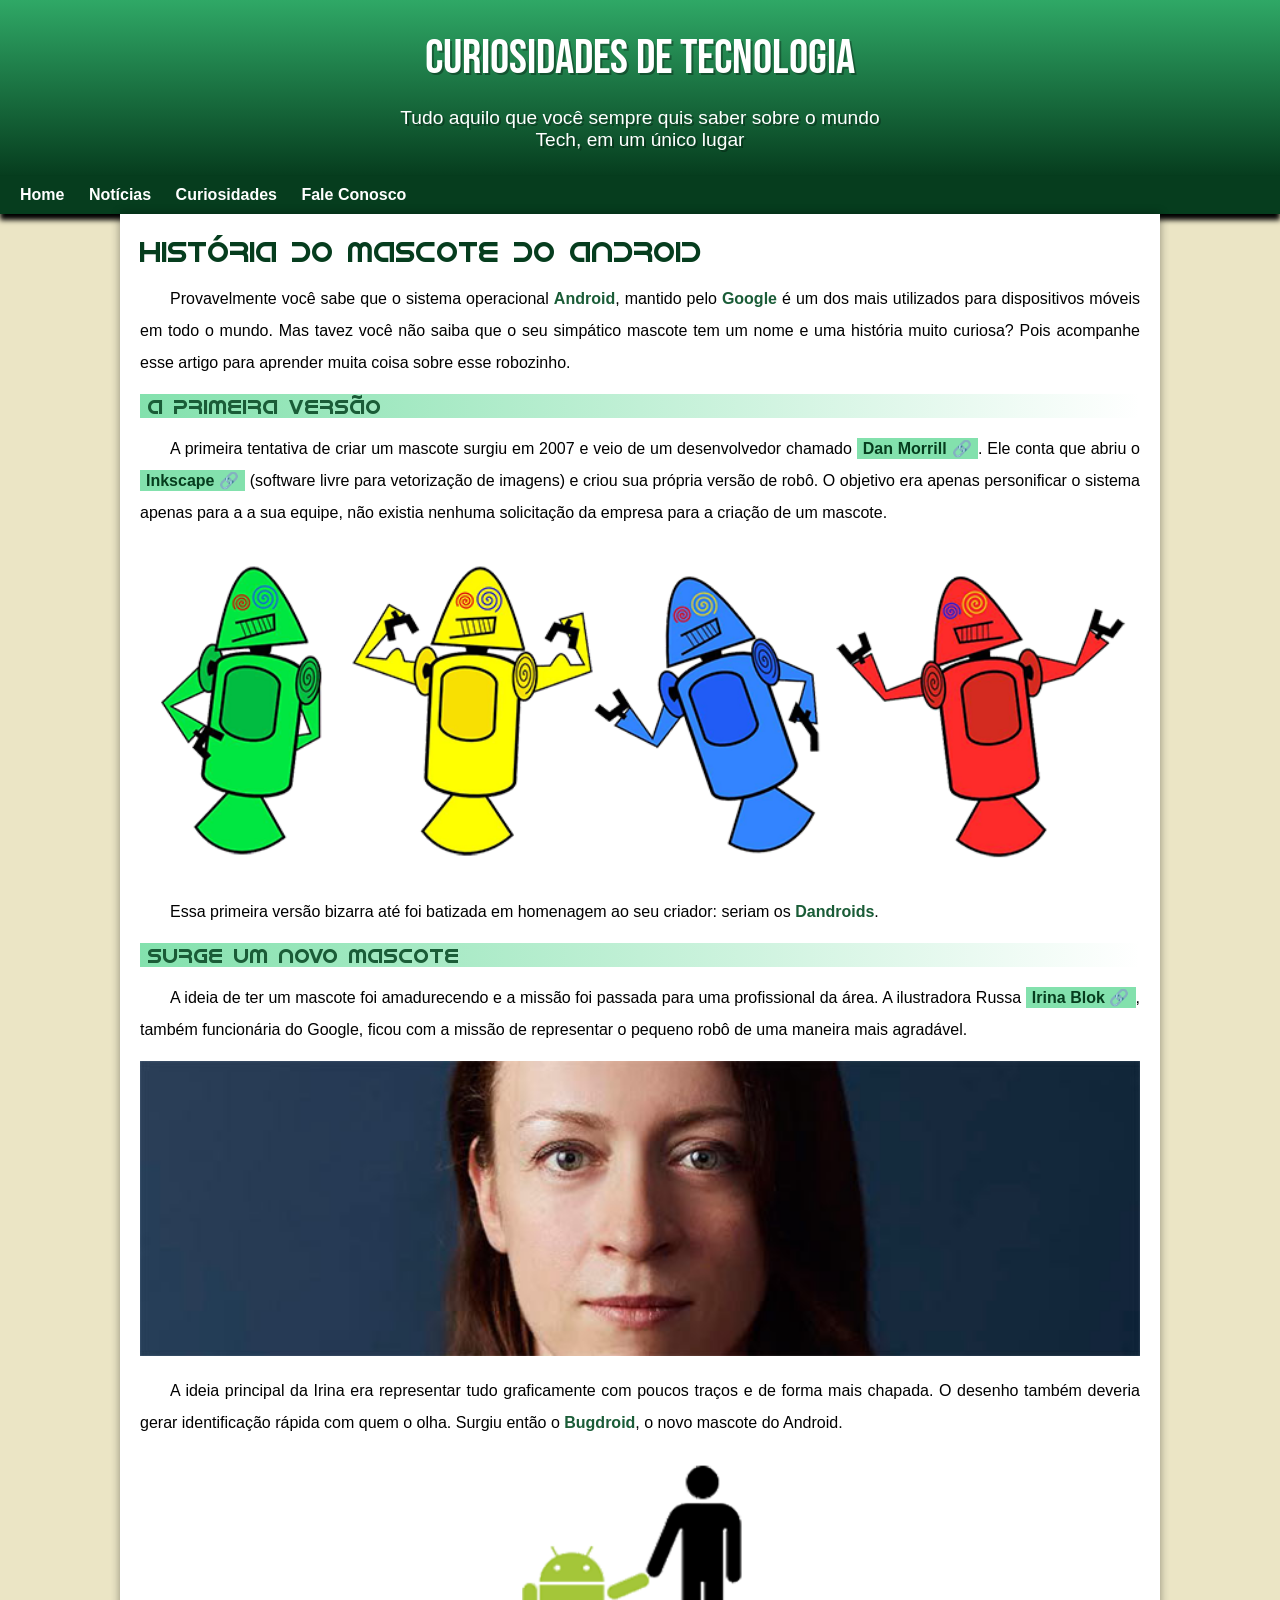
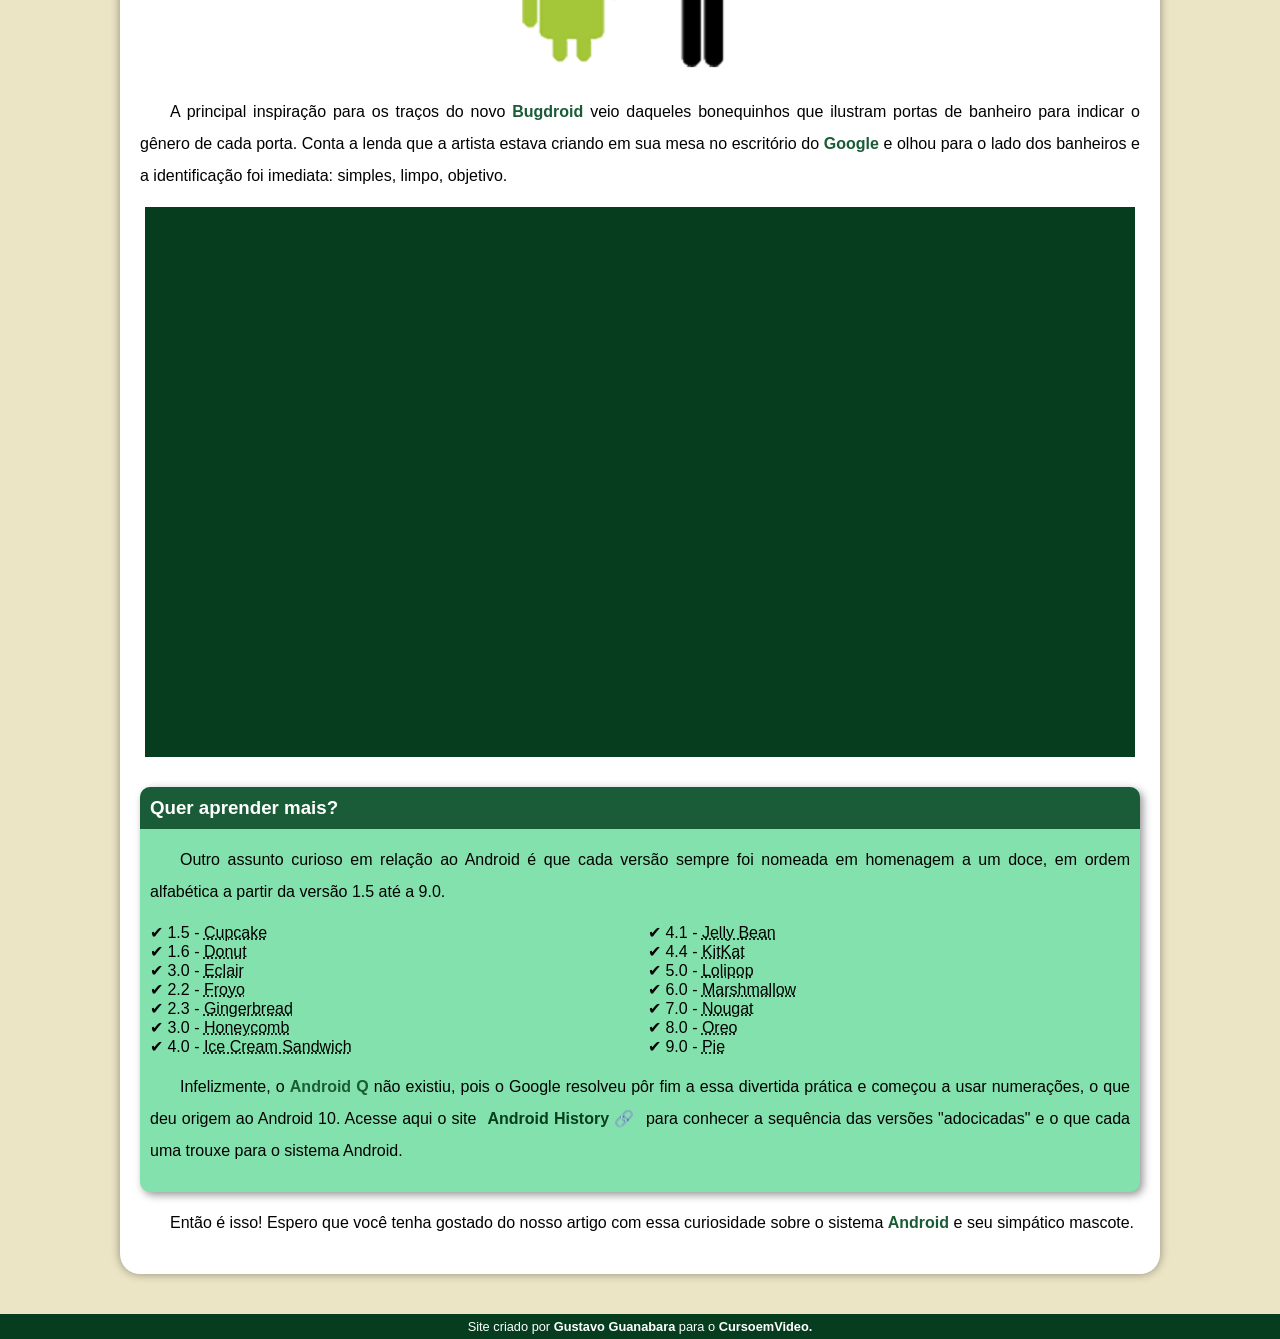
<file: desafios/modulo-2/desafio-10/index.html>
<!DOCTYPE html>
<html lang="pt-br">
<head>
    <meta charset="UTF-8">
    <meta name="viewport" content="width=device-width, initial-scale=1.0">
    <title>Como surgiu o mascote do android?</title>
    <link rel="shortcut icon" href="arq/imagens/favicon.ico" type="image/x-icon">
    <link rel="stylesheet" href="style.css">
</head>
<body>
    <header>
        <h1>Curiosidades de Tecnologia</h1>
        <p>Tudo aquilo que você sempre quis saber sobre o mundo Tech, em um único lugar</p>
    </header>
    <nav>
        <a href="#">Home</a>
        <a href="#">Notícias</a>
        <a href="#">Curiosidades</a>
        <a href="#">Fale Conosco</a>
    </nav>
    <main>
        <article>
            <h1>História do Mascote do Android</h1>

            <p>Provavelmente você sabe que o sistema operacional <strong>Android</strong>, 
                mantido pelo <strong>Google</strong> é um dos mais utilizados para dispositivos 
                móveis em todo o mundo. Mas tavez você não saiba que o seu 
                simpático mascote tem um nome e uma história muito curiosa? 
                Pois acompanhe esse artigo para aprender muita coisa sobre 
                esse robozinho.</p>

            <h2>A primeira versão</h2>

            <p>A primeira tentativa de criar um mascote surgiu em 2007 e 
                veio de um desenvolvedor chamado <a href="#" target="_blank" class="externo">Dan Morrill</a>. Ele conta 
                que abriu o <a href="#" target="_blank" class="externo">Inkscape</a> (software livre para vetorização de 
                imagens) e criou sua própria versão de robô. O objetivo era 
                apenas personificar o sistema apenas para a a sua equipe, 
                não existia nenhuma solicitação da empresa para a criação 
                de um mascote.</p>

            <picture>
                <source media="(max-width: 600px)" srcset="arq/imagens/dan-droids-pq.png">
                <img src="arq/imagens/dan-droids.png" alt="Primeira versãoa dos Dan-Droids">
            </picture>

            <p>Essa primeira versão bizarra até foi batizada 
                em homenagem ao seu criador: seriam os <strong>Dandroids</strong>.</p>

            <h2>Surge um novo mascote</h2>

            <p>A ideia de ter um mascote foi amadurecendo e a missão 
                foi passada para uma profissional da área. A ilustradora 
                Russa <a href="#" target="_blank" class="externo">Irina Blok</a>, também funcionária do Google, ficou 
                com a missão de representar o pequeno robô de uma 
                maneira mais agradável.</p>
            <picture>
                <source media="(max-width: 600px)" srcset="arq/imagens/irina-blok-pq.jpg">
                <img src="arq/imagens/irina-blok.jpg" alt="Imagem da Irina Blok, Criadora dos Dan-Droids">
            </picture>

            <p>A ideia principal da Irina era representar tudo graficamente 
                com poucos traços e de forma mais chapada. O desenho 
                também deveria gerar identificação rápida com quem o 
                olha. Surgiu então o <strong>Bugdroid</strong>, o novo mascote do Android.</p>

            <img class="pequena" src="arq/imagens/bugdroid.png" alt="Android Atual">

            <p>A principal inspiração para os traços do novo <strong>Bugdroid</strong> 
                veio daqueles bonequinhos que ilustram portas de banheiro 
                para indicar o gênero de cada porta. Conta a lenda que a 
                artista estava criando em sua mesa no escritório do <strong>Google</strong> 
                e olhou para o lado dos banheiros e a identificação 
                foi imediata: simples, limpo, objetivo.</p>

            <div class="video">
                <iframe src="https://www.youtube.com/embed/l2UDgpLz20M?si=qArsNmoQG2tUVYRW" title="YouTube video player" frameborder="0" allow="accelerometer; autoplay; clipboard-write; encrypted-media; gyroscope; picture-in-picture; web-share" referrerpolicy="strict-origin-when-cross-origin" allowfullscreen></iframe>
            </div>

            <aside>
                <h3>Quer aprender mais?</h3>

                <p>Outro assunto curioso em relação ao Android é que cada versão sempre foi nomeada em homenagem a um doce, em ordem alfabética a partir da versão 1.5 até a 9.0.</p>

                <ul>
                    <li>1.5 - <abbr title="Bolo de Copo">Cupcake</abbr></li>
                    <li>1.6 - <abbr title="Rosquinha">Donut</abbr></li>
                    <li>3.0 - <abbr title="Bomba">Eclair</abbr></li>
                    <li>2.2 - <abbr title="Iogurte Congelado">Froyo</abbr></li>
                    <li>2.3 - <abbr title="Biscoito de Gengibre">Gingerbread</abbr></li>
                    <li>3.0 - <abbr title="Favo de Mel">Honeycomb</abbr></li>
                    <li>4.0 - <abbr title="Sanduiche de Sorvete">Ice Cream Sandwich</abbr></li>
                    <li>4.1 - <abbr title="Jujuba">Jelly Bean</abbr></li>
                    <li>4.4 - <abbr title="KitKat">KitKat</abbr></li>
                    <li>5.0 - <abbr title="Pirulito">Lolipop</abbr></li>
                    <li>6.0 - <abbr title="Marshmallow">Marshmallow</abbr></li>
                    <li>7.0 - <abbr title="Torrone">Nougat</abbr></li>
                    <li>8.0 - <abbr title="Oreo">Oreo</abbr></li>
                    <li>9.0 - <abbr title="Torta">Pie</abbr></li>
                </ul>

                    <p>
                        Infelizmente, o <strong>Android Q</strong> não existiu, pois o Google resolveu pôr fim a essa divertida prática e começou a usar numerações, o que deu origem ao Android 10.
                        Acesse aqui o site <a href="#" target="_blank" class="externo">Android History</a> para conhecer a sequência das versões "adocicadas" e o que cada uma trouxe para o sistema Android.
                    </p>

            </aside>
            <p>Então é isso! Espero que você tenha gostado do nosso artigo com essa curiosidade sobre o sistema <strong>Android</strong> e seu simpático mascote.</p>
        </article>
    </main>
    <footer>
        <p>Site criado por <a href="#" target="_blank">Gustavo Guanabara</a> para o <a href="#" target="_blank">CursoemVideo.</a></p>
    </footer>
</body>
</html>
</file>
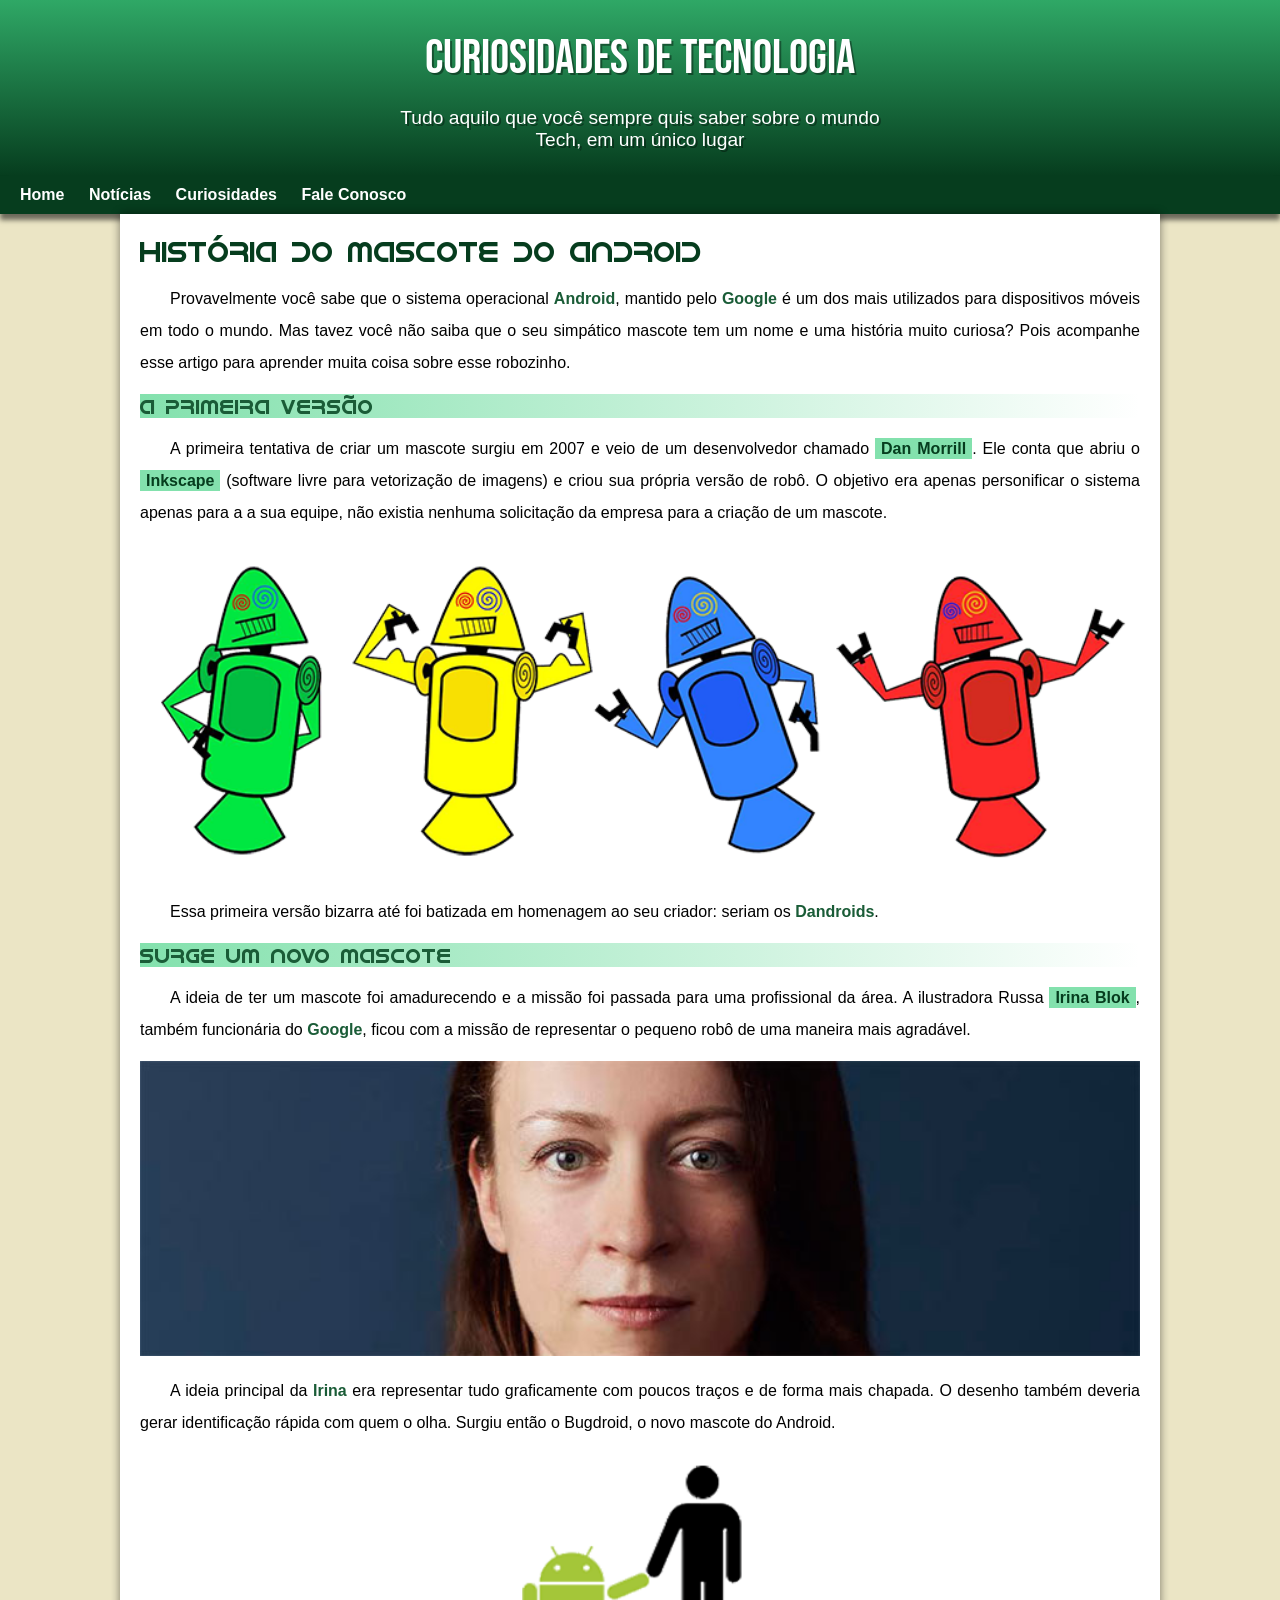
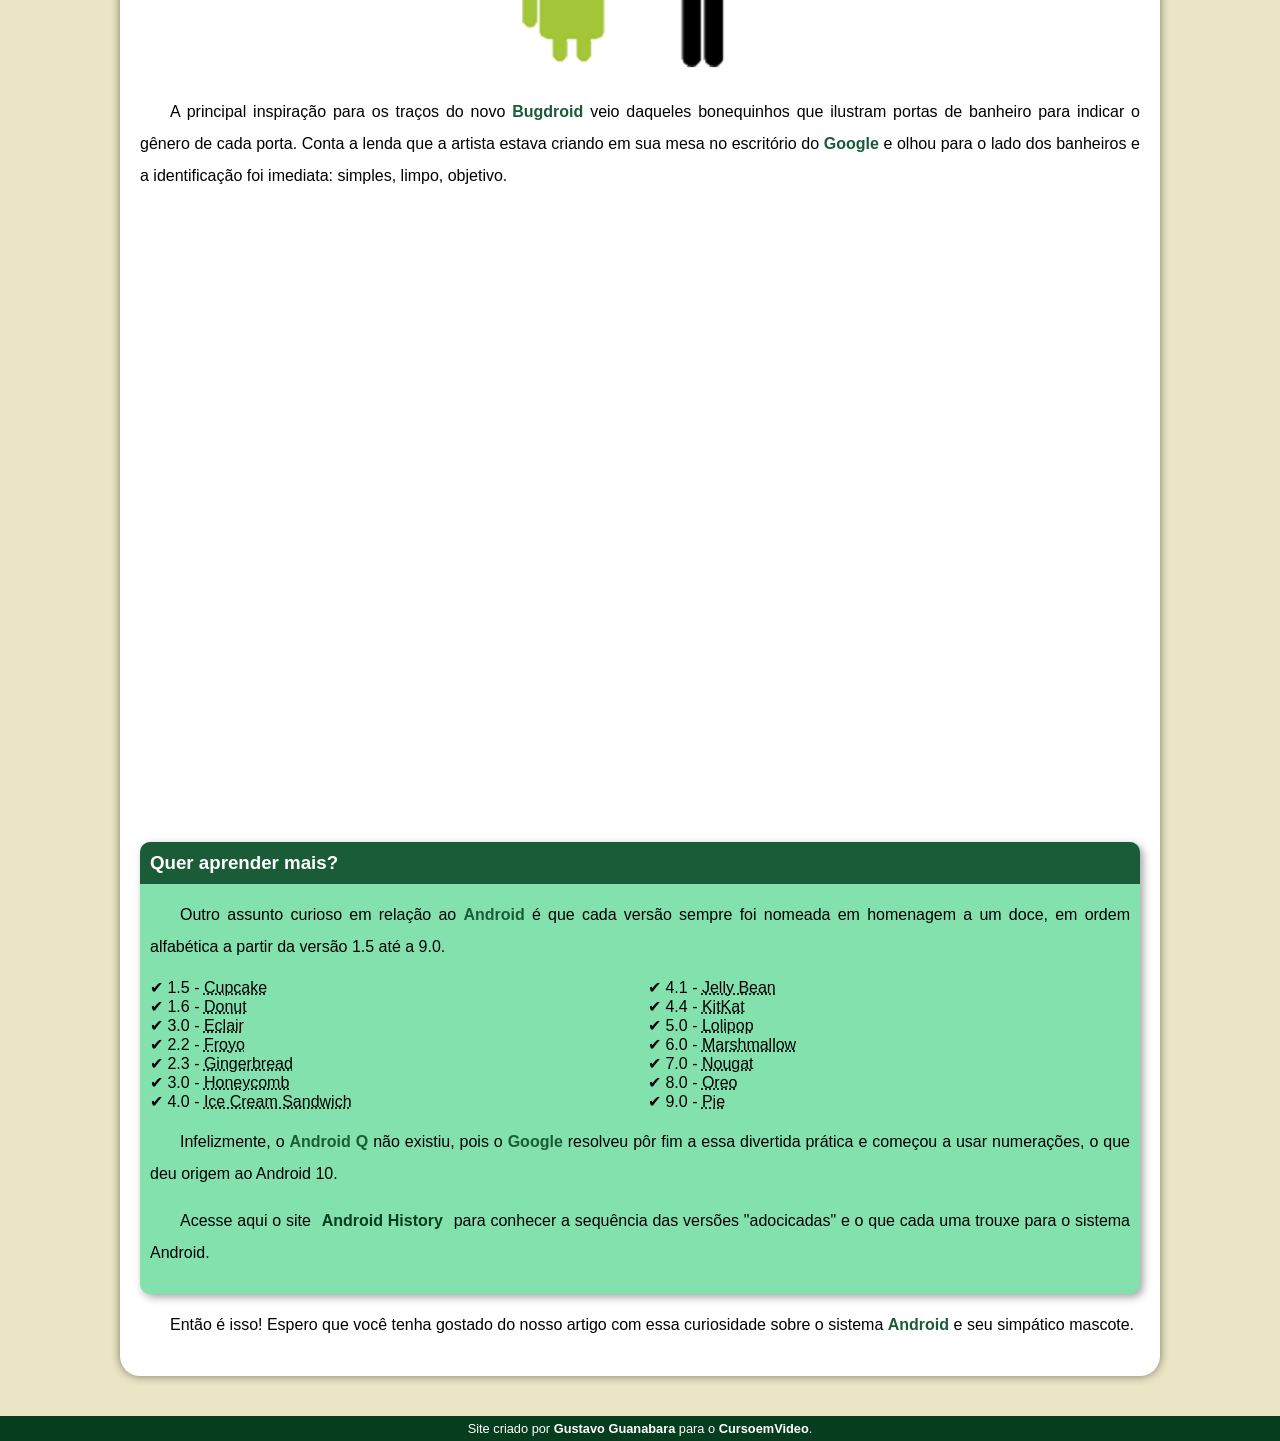
<file: desafios/modulo-2/testando/index.html>
<!DOCTYPE html>
<html lang="pt-br">
<head>
    <meta charset="UTF-8">
    <meta name="viewport" content="width=device-width, initial-scale=1.0">
    <title>Como Surgiu o mascote do android</title>
    <link rel="stylesheet" href="style.css">
</head>
<body>
    <header>

        <h1>Curiosidades de Tecnologia</h1>

        <p>Tudo aquilo que você sempre quis saber sobre o mundo Tech, em um único lugar</p>

    </header>
    <nav>

        <a href="#">Home</a>
        <a href="#">Notícias</a>
        <a href="#">Curiosidades</a>
        <a href="#">Fale Conosco</a>

    </nav>

    <main>
        <article>

            <h1>História do Mascote do Android</h1>
            
            <p>Provavelmente você sabe que o sistema operacional <strong>Android</strong>, mantido pelo <strong>Google</strong> é um dos mais utilizados para dispositivos móveis em todo o mundo. Mas tavez você não saiba que o seu simpático mascote tem um nome e uma história muito curiosa? Pois acompanhe esse artigo para aprender muita coisa sobre esse robozinho.</p>
            
            <h2>A primeira versão</h2>
            
            <p>A primeira tentativa de criar um mascote surgiu em 2007 e veio de um desenvolvedor chamado <a href="#" target="blank" class="externo">Dan Morrill</a>. Ele conta que abriu o <a href="#" target="_blank" class="externo">Inkscape</a> (software livre para vetorização de imagens) e criou sua própria versão de robô. O objetivo era apenas personificar o sistema apenas para a a sua equipe, não existia nenhuma solicitação da empresa para a criação de um mascote.</p>
            
            <picture>
                <source media="(max-width: 600px)" srcset="arq/imagens/dan-droids-pq.png">
                <img src="arq/imagens/dan-droids.png" alt="Imagem dos dan-droids">
            </picture>

            <p>Essa primeira versão bizarra até foi batizada em homenagem ao seu criador: seriam os <strong>Dandroids</strong>.</p>
            
            <h2>Surge um novo mascote</h2>
            
            <p>A ideia de ter um mascote foi amadurecendo e a missão foi passada para uma profissional da área. A ilustradora Russa <a href="#" target="_blank" class="externo">Irina Blok</a>, também funcionária do <strong>Google</strong>, ficou com a missão de representar o pequeno robô de uma maneira mais agradável.</p>
            
            <picture>
                <source media="(max-width: 600px)" srcset="arq/imagens/irina-blok-pq.jpg">
                <img src="arq/imagens/irina-blok.jpg" alt="Irina Blok criadora dos dan-droids">
            </picture>
            
            <p>A ideia principal da <strong>Irina</strong> era representar tudo graficamente com poucos traços e de forma mais chapada. O desenho também deveria gerar identificação rápida com quem o olha. Surgiu então o Bugdroid, o novo mascote do Android.</p>
            
            <img class="pequena" src="arq/imagens/bugdroid.png" alt="imagem do bugdroid">
            
            <p>A principal inspiração para os traços do novo <strong>Bugdroid</strong> veio daqueles bonequinhos que ilustram portas de banheiro para indicar o gênero de cada porta. Conta a lenda que a artista estava criando em sua mesa no escritório do <strong>Google</strong> e olhou para o lado dos banheiros e a identificação foi imediata: simples, limpo, objetivo.</p>
            
            <div class="video">
                <iframe width="560" height="315" src="https://www.youtube.com/embed/l2UDgpLz20M?si=VXTn1G_mCUAb8QHN" title="YouTube video player" frameborder="0" allow="accelerometer; autoplay; clipboard-write; encrypted-media; gyroscope; picture-in-picture; web-share" referrerpolicy="strict-origin-when-cross-origin" allowfullscreen></iframe>
            </div>

            <aside>
                <h3>Quer aprender mais?</h3> 
                
                <p>Outro assunto curioso em relação ao <strong>Android</strong> é que cada versão sempre foi nomeada em homenagem a um doce, em ordem alfabética a partir da versão 1.5 até a 9.0.</p>
                
                <ul>
                    <li>1.5 - <abbr title="Bolo de Copo">Cupcake</abbr></li>
                    <li>1.6 - <abbr title="Rosquinha">Donut</abbr></li>
                    <li>3.0 - <abbr title="Bomba">Eclair</abbr></li>
                    <li>2.2 - <abbr title="Yogurte congelado">Froyo</abbr></li>
                    <li>2.3 - <abbr title="Gemgibre">Gingerbread</abbr></li>
                    <li>3.0 - <abbr title="Favo de Mel">Honeycomb</abbr></li>
                    <li>4.0 - <abbr title="Sanduiche de sorvete">Ice Cream Sandwich</abbr></li>
                    <li>4.1 - <abbr title="Jujuba">Jelly Bean</abbr></li>
                    <li>4.4 - <abbr title="KitKat">KitKat</abbr></li>
                    <li>5.0 - <abbr title="Pirulito">Lolipop</abbr></li>
                    <li>6.0 - <abbr title="Marshmallow">Marshmallow</abbr></li>
                    <li>7.0 - <abbr title="Torrone">Nougat</abbr></li>
                    <li>8.0 - <abbr title="OReo">Oreo</abbr></li>
                    <li>9.0 - <abbr title="Torta">Pie</abbr></li>
                </ul>
                
                <p>Infelizmente, o <strong>Android Q</strong> não existiu, pois o <strong>Google</strong> resolveu pôr fim a essa divertida prática e começou a usar numerações, o que deu origem ao Android 10.</p>
                
                <p>Acesse aqui o site <a href="#" target="_blank" class="externo">Android History</a> para conhecer a sequência das versões "adocicadas" e o que cada uma trouxe para o sistema Android.</p>

            </aside>        
            <p>Então é isso! Espero que você tenha gostado do nosso artigo com essa curiosidade sobre o sistema <strong>Android</strong> e seu simpático mascote.</p>
        </article>
    </main>
    <footer>
        <p>Site criado por <a href="#" target="_blank">Gustavo Guanabara</a> para o <a href="#" target="_blank">CursoemVideo</a>.</p>
    </footer>
</body>
</html>
</file>
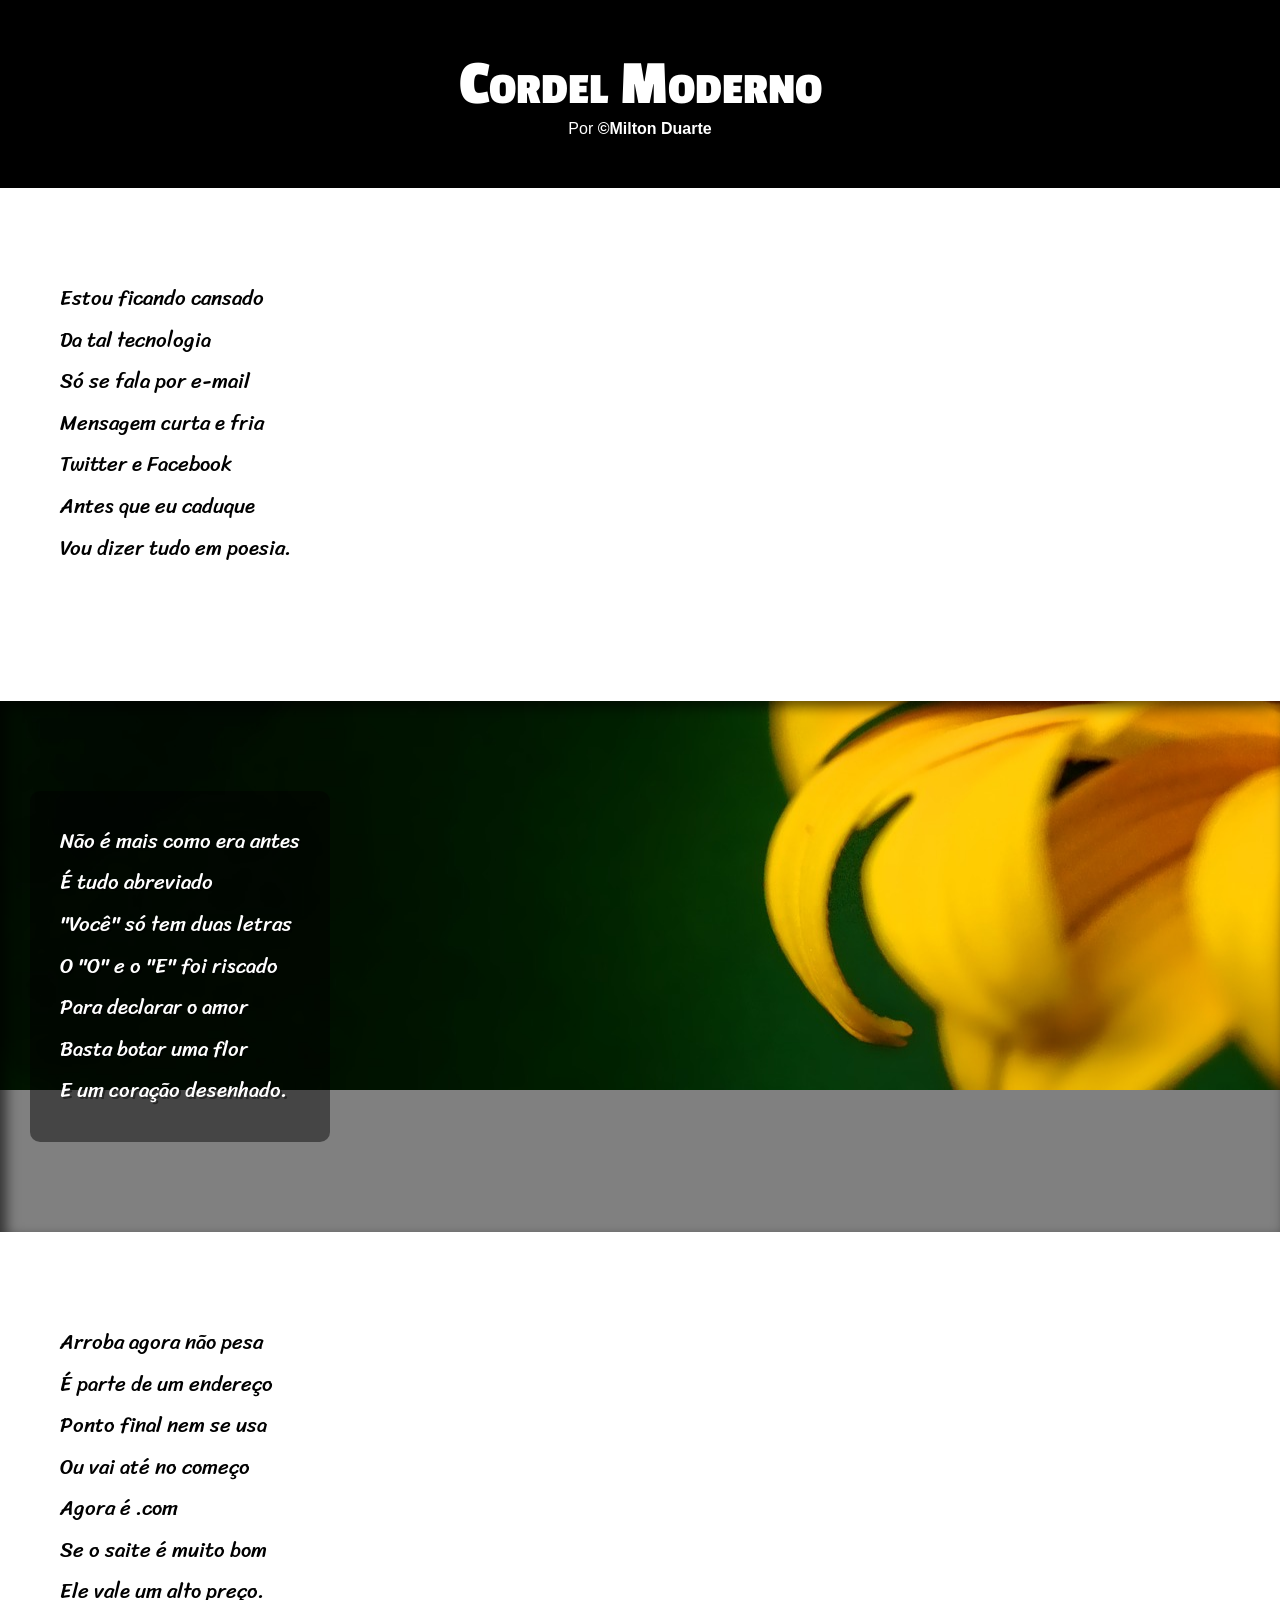
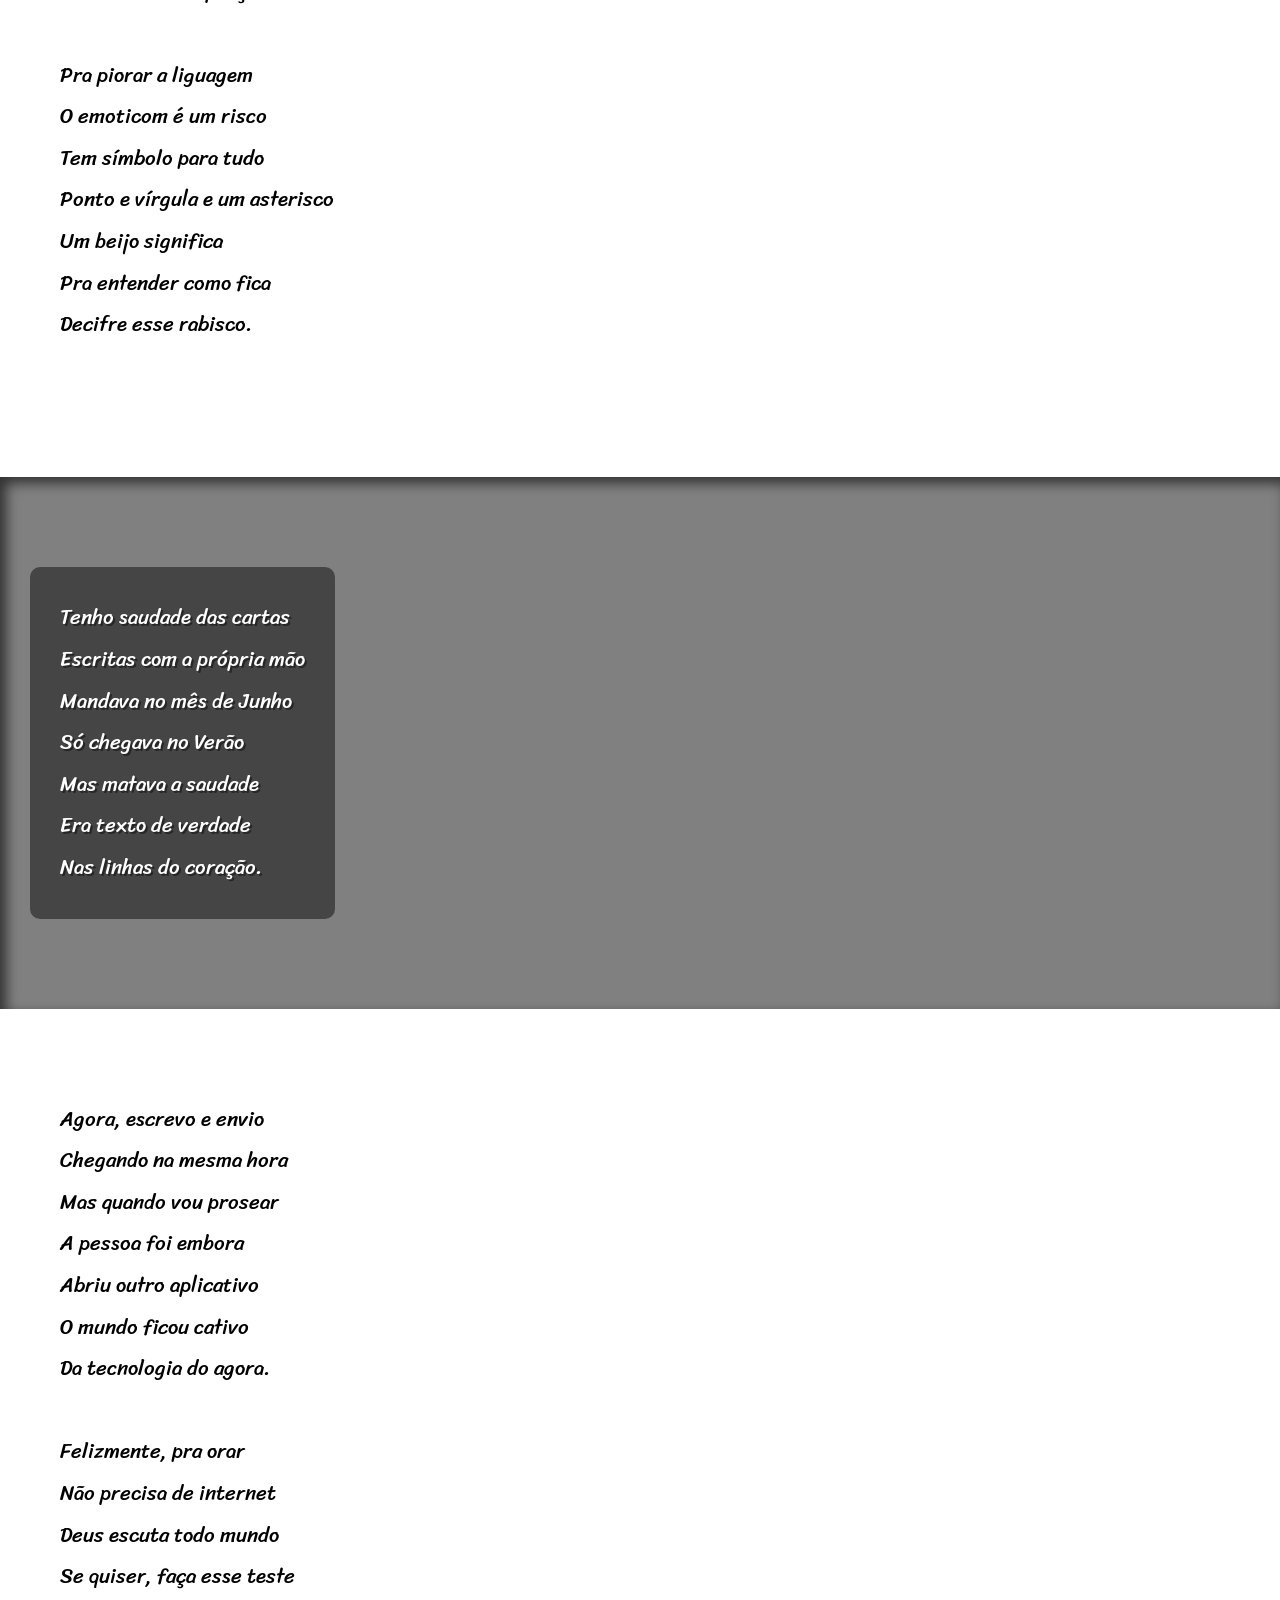
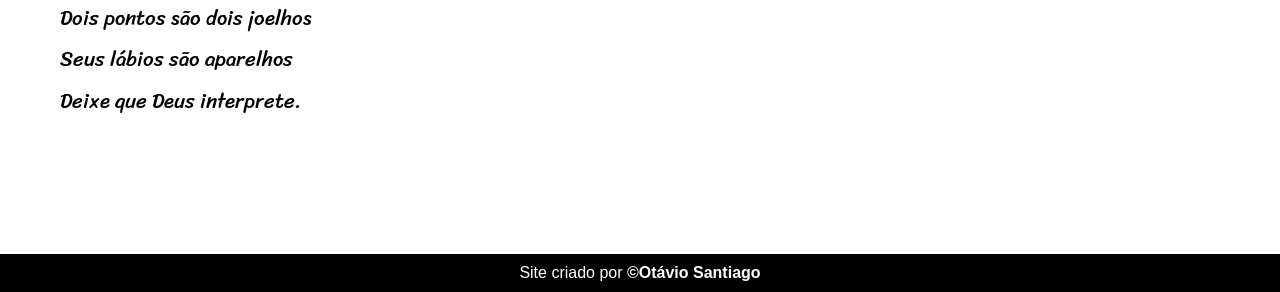
<file: desafios/modulo-3/d012/index.html>
<!DOCTYPE html>
<html lang="pt-br">
<head>
    <meta charset="UTF-8">
    <meta name="viewport" content="width=device-width, initial-scale=1.0">
    <title>Cordel</title>
    <link rel="stylesheet" href="style.css">
</head>
<body>
    <header>
        <h1>Cordel Moderno</h1>
        <p>Por <a href="https://www.recantodasletras.com.br/poesias/3186743" target="_blank">&copy;Milton Duarte</a></p>
    </header>

    <section class="normal">
        <p>
            Estou ficando cansado <br>
            Da tal tecnologia <br>
            Só se fala por e-mail <br>
            Mensagem curta e fria <br>
            Twitter e Facebook <br>
            Antes que eu caduque <br>
            Vou dizer tudo em poesia.
        </p>
    </section>


    <section class="imagem" id="img01">
        <p>
            Não é mais como era antes <br>
            É tudo abreviado <br>
            "Você" só tem duas letras <br>
            O "O" e o "E" foi riscado <br>
            Para declarar o amor <br>
            Basta botar uma flor <br>
            E um coração desenhado. <br>
        </p>
    </section>

    <section class="normal">
        <p>
            Arroba agora não pesa <br>
            É parte de um endereço <br>
            Ponto final nem se usa <br>
            Ou vai até no começo <br>
            Agora é .com <br>
            Se o saite é muito bom <br>
            Ele vale um alto preço.
        </p>

        <p>
            Pra piorar a liguagem <br>
            O emoticom é um risco <br>
            Tem símbolo para tudo <br>
            Ponto e vírgula e um asterisco <br>
            Um beijo significa <br>
            Pra entender como fica <br>
            Decifre esse rabisco.
        </p>
    </section>

    <section class="imagem" id="img02">
        <p>
            Tenho saudade das cartas <br>
            Escritas com a própria mão <br>
            Mandava no mês de Junho <br>
            Só chegava no Verão <br>
            Mas matava a saudade <br>
            Era texto de verdade <br>
            Nas linhas do coração.
        </p>
    </section>

    <section class="normal">
        <p>
            Agora, escrevo e envio <br>
            Chegando na mesma hora <br>
            Mas quando vou prosear <br>
            A pessoa foi embora <br>
            Abriu outro aplicativo <br>
            O mundo ficou cativo <br>
            Da tecnologia do agora.
        </p>
        
        <p>
            Felizmente, pra orar <br>
            Não precisa de internet <br>
            Deus escuta todo mundo <br>
            Se quiser, faça esse teste <br>
            Dois pontos são dois joelhos <br>
            Seus lábios são aparelhos <br>
            Deixe que Deus interprete.
        </p>
    </section>
    <footer>
        <p>Site criado por <a href="https://github.com/tav1hh" target="_blank">&copy;Otávio Santiago</a></p>
    </footer>
</body>
</html>
</file>
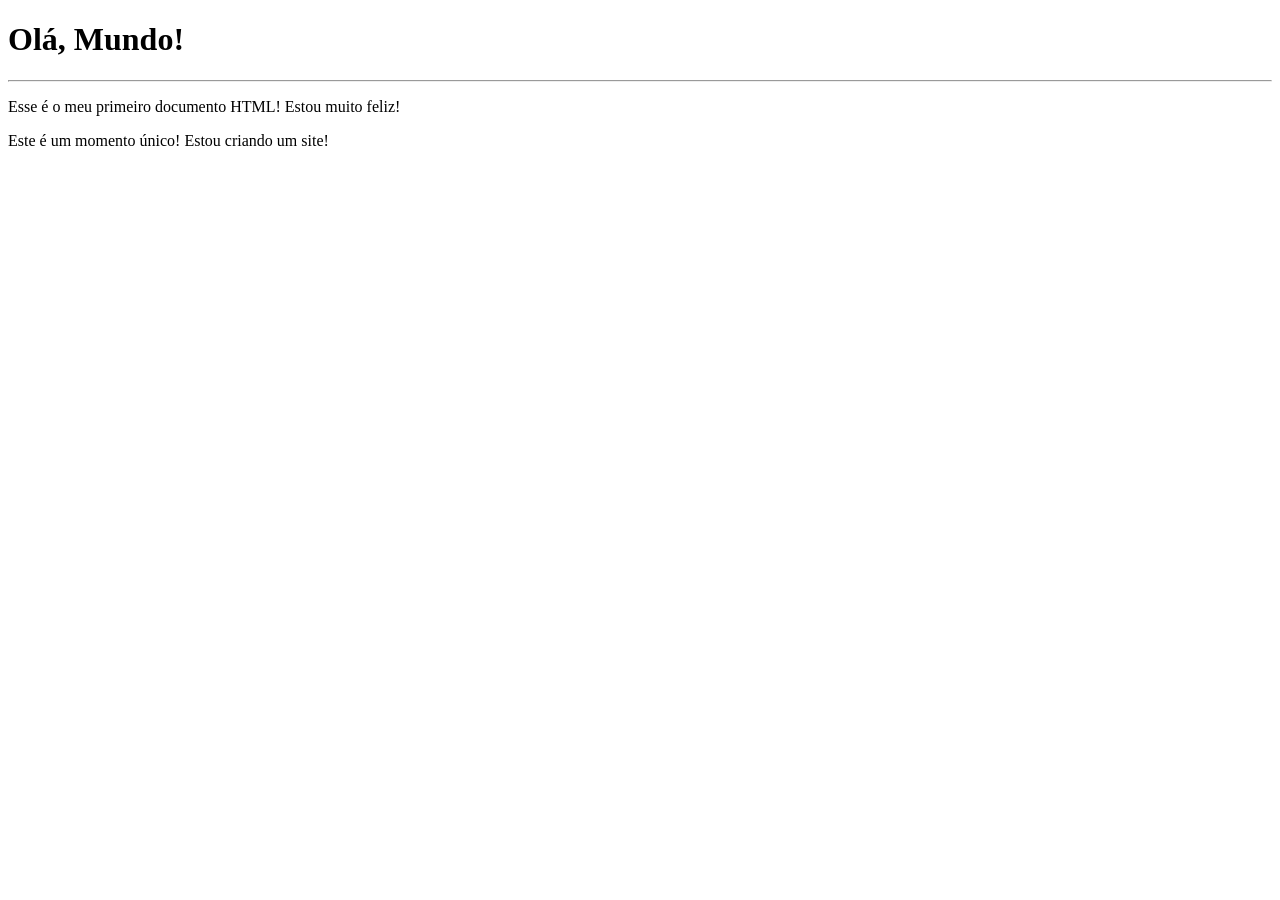
<file: exercicios/modulo-01/ex001/index.html>
<!DOCTYPE html>
<html lang="pt-br">
<head>
    <meta charset="UTF-8">
    <meta name="viewport" content="width=device-width, initial-scale=1.0">
    <title>Meu primeiro exercício</title>
</head>
<body>
    <h1>Olá, Mundo!</h1>
    <hr>
    <p>Esse é o meu primeiro documento HTML! Estou muito feliz!</p>
    <p>Este é um momento único! Estou criando um site!</p>
</body>
</html>
</file>
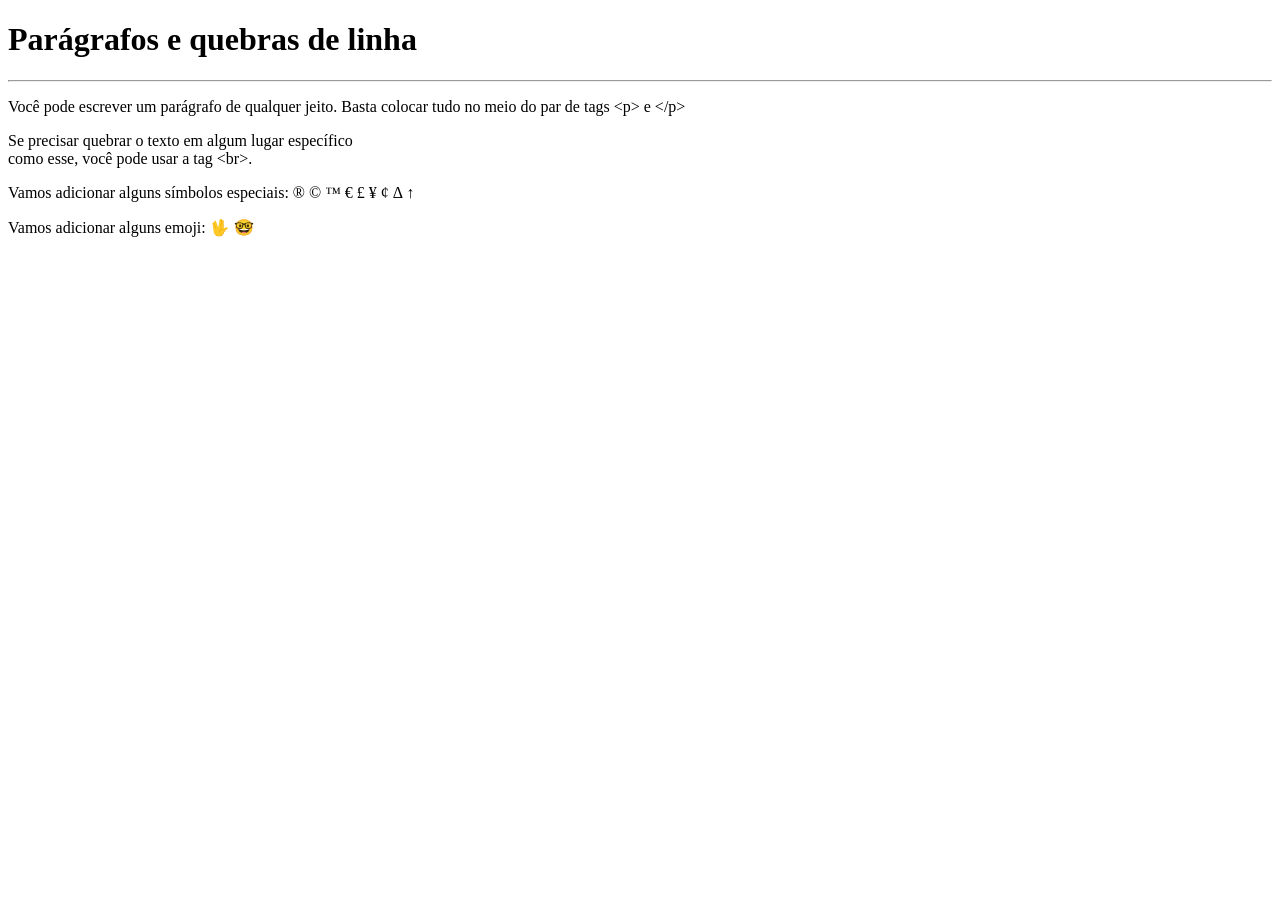
<file: exercicios/modulo-01/ex002/index.html>
<!DOCTYPE html>
<html lang="pt-br">
<head>
    <meta charset="UTF-8">
    <meta name="viewport" content="width=device-width, initial-scale=1.0">
    <title>Parágrafos</title>
</head>
<body>
    <h1>Parágrafos e quebras de linha</h1>
    <hr>
    <p>Você pode escrever
        um parágrafo de 
        qualquer jeito.
        Basta colocar tudo
        no meio do par de tags
        &lt;p&gt; e &lt;/p&gt; <!-- LESS THAN / GREATER THAN -->
    </p>
    <p>Se precisar quebrar
        o texto em algum lugar
        específico <br>como esse,
        você pode usar a tag &lt;br&gt;.
    </p>
    <p>Vamos adicionar alguns símbolos especiais:
        &reg;
        &copy;
        &trade;
        &euro;
        &pound;
        &yen;
        &cent;
        &Delta;
        &uarr;
    </p>
    <p>Vamos adicionar alguns emoji: 
        &#x1F596;
        &#x1F913;
    </p>
</body>
</html>
</file>
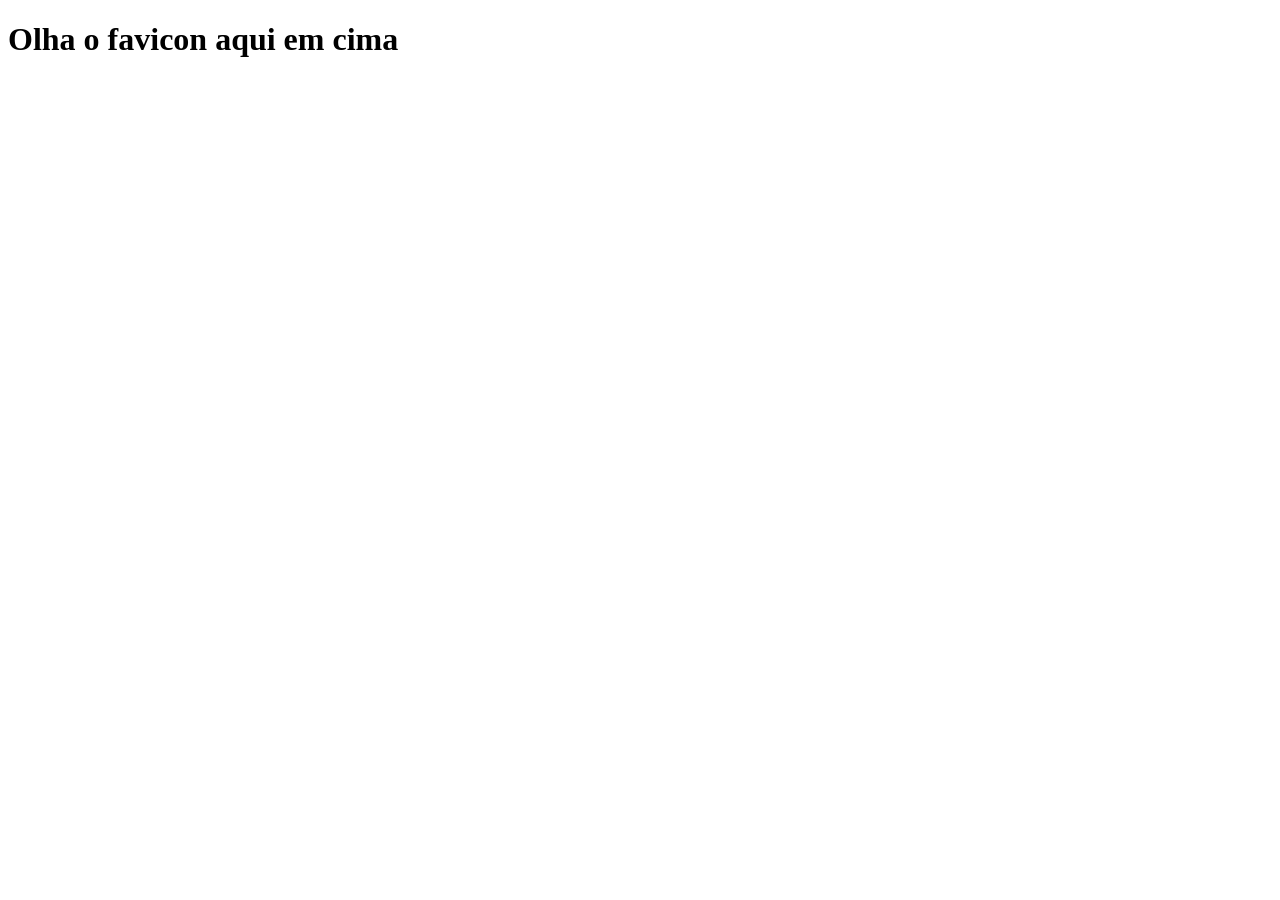
<file: exercicios/modulo-01/ex004/index.html>
<!DOCTYPE html>
<html lang="pt-br">
<head>
    <meta charset="UTF-8">
    <meta name="viewport" content="width=device-width, initial-scale=1.0">
    <link rel="shortcut icon" href="cursoemvideo02.ico" type="image/x-icon">
    <title>Teste de Favicon</title>
</head>
<body>
    <h1>Olha o favicon aqui em cima</h1>
</body>
</html>
</file>
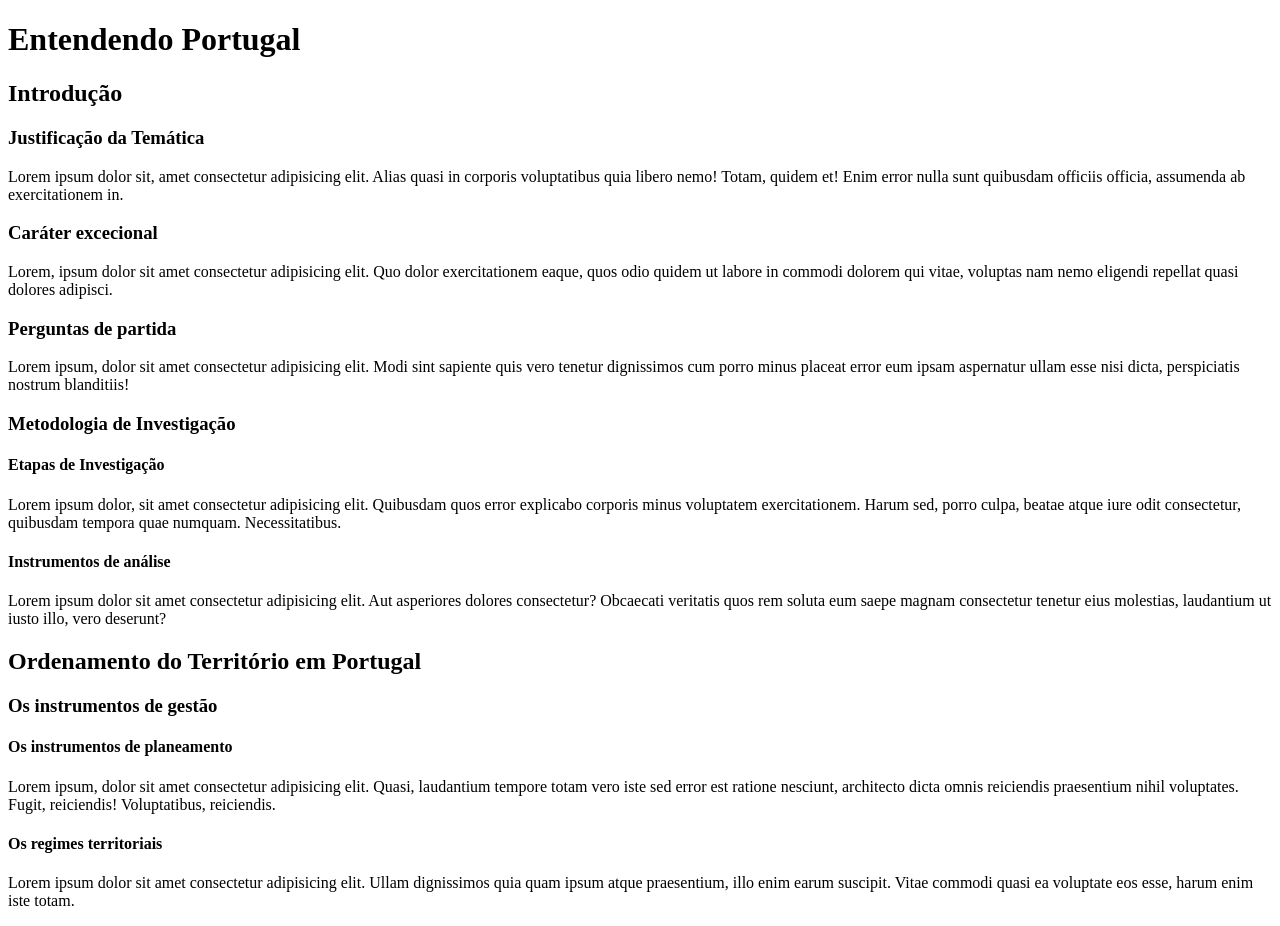
<file: exercicios/modulo-01/ex006/index.html>
<!DOCTYPE html>
<html lang="pt-br">
<head>
    <meta charset="UTF-8">
    <meta name="viewport" content="width=device-width, initial-scale=1.0">
    <link rel="shortcut icon" href="favicon.ico" type="image/x-icon">
    <title>Hierarquia de Títulos</title>
</head>
<body>
    <h1>Entendendo Portugal</h1>
    <h2>Introdução</h2>
    <h3>Justificação da Temática</h3>
    <p>Lorem ipsum dolor sit, amet consectetur adipisicing elit. Alias quasi in corporis voluptatibus quia libero nemo! Totam, quidem et! Enim error nulla sunt quibusdam officiis officia, assumenda ab exercitationem in.</p>
    <h3>Caráter excecional</h3>
    <p>Lorem, ipsum dolor sit amet consectetur adipisicing elit. Quo dolor exercitationem eaque, quos odio quidem ut labore in commodi dolorem qui vitae, voluptas nam nemo eligendi repellat quasi dolores adipisci.</p>
    <h3>Perguntas de partida</h3>
    <p>Lorem ipsum, dolor sit amet consectetur adipisicing elit. Modi sint sapiente quis vero tenetur dignissimos cum porro minus placeat error eum ipsam aspernatur ullam esse nisi dicta, perspiciatis nostrum blanditiis!</p>
    <h3>Metodologia de Investigação</h3>
    <h4>Etapas de Investigação</h4>
    <p>Lorem ipsum dolor, sit amet consectetur adipisicing elit. Quibusdam quos error explicabo corporis minus voluptatem exercitationem. Harum sed, porro culpa, beatae atque iure odit consectetur, quibusdam tempora quae numquam. Necessitatibus.</p>
    <h4>Instrumentos de análise</h4>
    <p>Lorem ipsum dolor sit amet consectetur adipisicing elit. Aut asperiores dolores consectetur? Obcaecati veritatis quos rem soluta eum saepe magnam consectetur tenetur eius molestias, laudantium ut iusto illo, vero deserunt?</p>
    <h2>Ordenamento do Território em Portugal</h2>
    <h3>Os instrumentos de gestão</h3>
    <h4>Os instrumentos de planeamento</h4>
    <p>Lorem ipsum, dolor sit amet consectetur adipisicing elit. Quasi, laudantium tempore totam vero iste sed error est ratione nesciunt, architecto dicta omnis reiciendis praesentium nihil voluptates. Fugit, reiciendis! Voluptatibus, reiciendis.</p>
    <h4>Os regimes territoriais</h4>
    <p>Lorem ipsum dolor sit amet consectetur adipisicing elit. Ullam dignissimos quia quam ipsum atque praesentium, illo enim earum suscipit. Vitae commodi quasi ea voluptate eos esse, harum enim iste totam.</p>
</body>
</html>
</file>
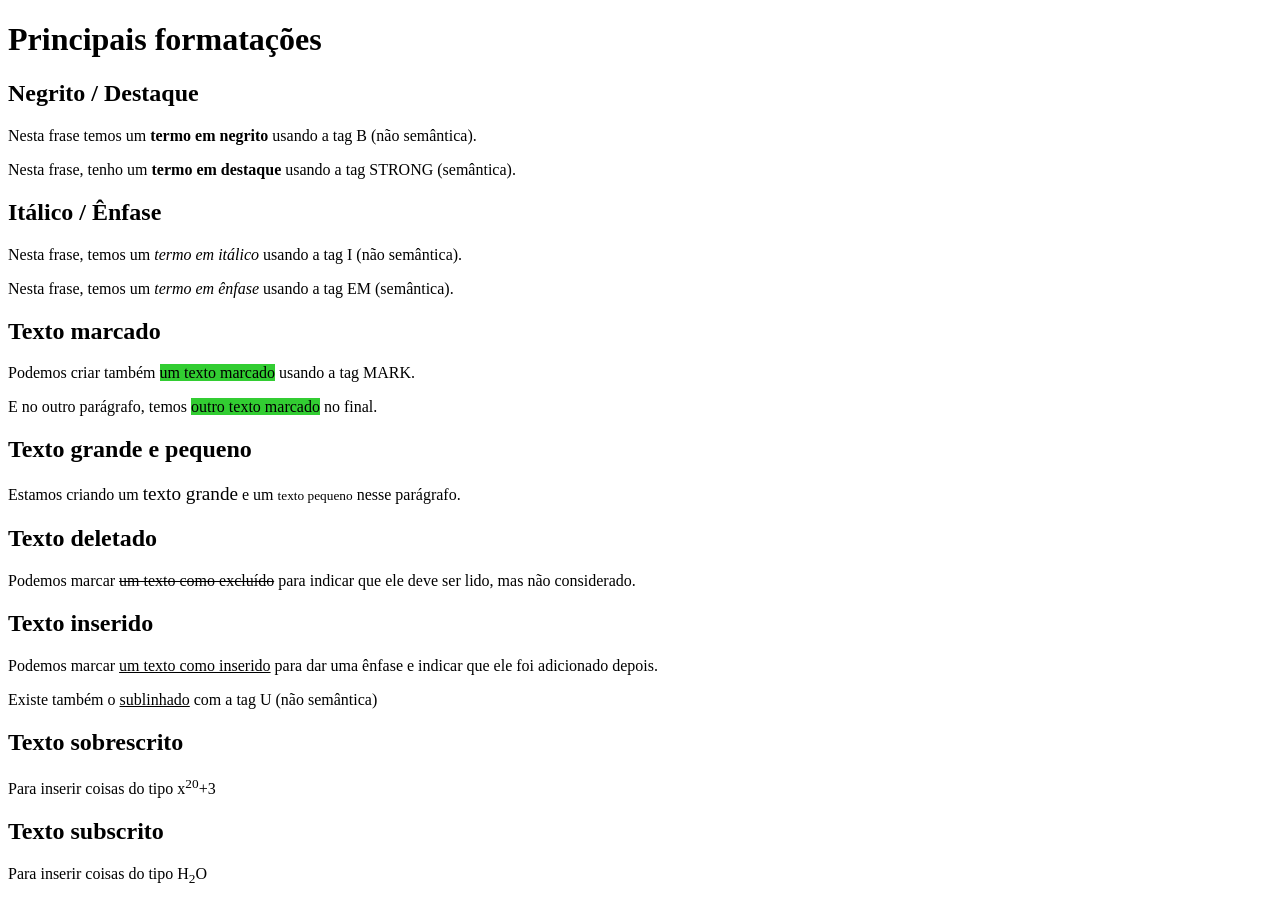
<file: exercicios/modulo-01/ex007/index.html>
<!DOCTYPE html>
<html lang="pt-br">
<head>
    <meta charset="UTF-8">
    <meta name="viewport" content="width=device-width, initial-scale=1.0">
    <title>Formatação de Textos</title>
    <style>
        mark {
            background-color: limegreen;
        }
    </style>
</head>
<body>
    <h1>Principais formatações</h1>
    <h2>Negrito / Destaque</h2>
    <p>Nesta frase temos um <b>termo em negrito</b> usando a tag B (não semântica).</p>
    <p>Nesta frase, tenho um <strong>termo em destaque</strong> usando a tag STRONG (semântica).</p>
    <h2>Itálico / Ênfase</h2>
    <p>Nesta frase, temos um <i>termo em itálico</i> usando a tag I (não semântica).</p>
    <p>Nesta frase, temos um <em>termo em ênfase</em> usando a tag EM (semântica).</p>
    <h2>Texto marcado</h2>
    <p>Podemos criar também <mark>um texto marcado</mark> usando a tag MARK.</p>
    <p>E no outro parágrafo, temos <mark>outro texto marcado</mark> no final.</p>
    <h2>Texto grande e pequeno</h2>
    <p>Estamos criando um <big>texto grande</big> e um <small>texto pequeno</small> nesse parágrafo.</p>
    <h2>Texto deletado</h2>
    <p>Podemos marcar <del>um texto como excluído</del> para indicar que ele deve ser lido, mas não considerado.</p>
    <h2>Texto inserido</h2>
    <p>Podemos marcar <ins>um texto como inserido</ins> para dar uma ênfase e indicar que ele foi adicionado depois.</p>
    <p>Existe também o <u>sublinhado</u> com a tag U (não semântica)</p>
    <h2>Texto sobrescrito</h2>
    <p>Para inserir coisas do tipo x<sup>20</sup>+3</p>
    <h2>Texto subscrito</h2>
    <p>Para inserir coisas do tipo H<sub>2</sub>O</p>
</body>
</html>
</file>
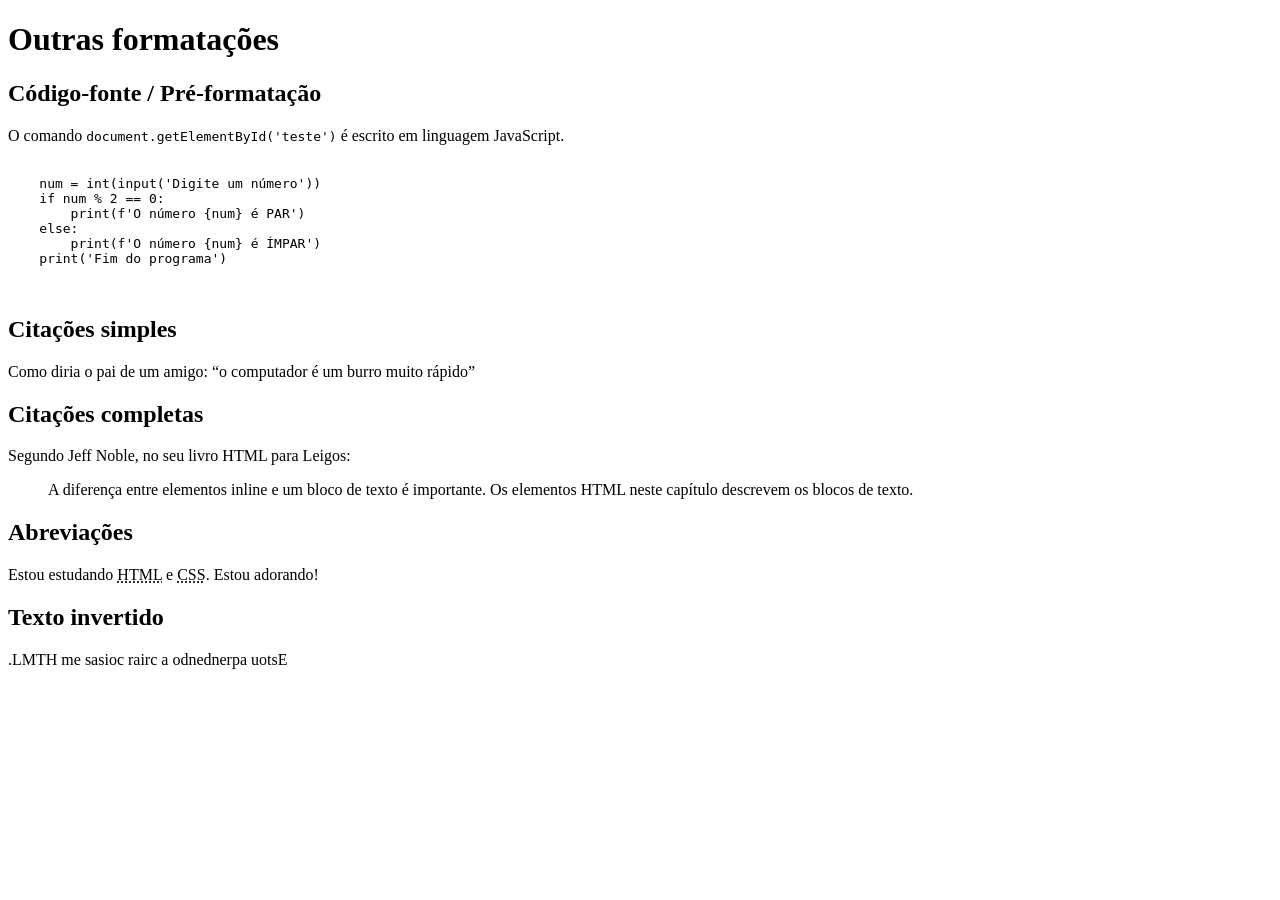
<file: exercicios/modulo-01/ex008/index.html>
<!DOCTYPE html>
<html lang="pt-br">
<head>
    <meta charset="UTF-8">
    <meta name="viewport" content="width=device-width, initial-scale=1.0">
    <title>Outras formatações</title>
</head>
<body>
    <h1>Outras formatações</h1>
    <h2>Código-fonte / Pré-formatação</h2>
    <p>O comando <code>document.getElementById('teste')</code> é escrito em linguagem JavaScript.</p>
    <pre>
        <code>
    num = int(input('Digite um número'))
    if num % 2 == 0:
        print(f'O número {num} é PAR')
    else:
        print(f'O número {num} é ÍMPAR')
    print('Fim do programa')
        </code>
    </pre>
    <h2>Citações simples</h2>
    <p>Como diria o pai de um amigo: <q>o computador é um burro muito rápido</q></p>
    <h2>Citações completas</h2>
    <p>Segundo Jeff Noble, no seu livro HTML para Leigos:</p>
    <blockquote cite="https://books.google.com.br/books?id=E8ZtDwAAQBAJ&pg=PA17&dq=HTML&hl=pt-BR&sa=X&ved=0ahUKEwjH5-PevNboAhVNIbkGHcoxCOgQ6AEIOjAC#v=onepage&q=HTML&f=false">
        A diferença entre elementos inline e um bloco de texto é importante. Os elementos HTML neste capítulo descrevem os blocos de texto.
    </blockquote>
    <h2>Abreviações</h2>
    <p>Estou estudando <abbr title="HyperText Markup Language">HTML</abbr> e <abbr title="Cascading Style Sheets">CSS</abbr>. Estou adorando!</p>
    <h2>Texto invertido</h2>
    <p><bdo dir="rtl">Estou aprendendo a criar coisas em HTML.</bdo></p>
</body>
</html>
</file>
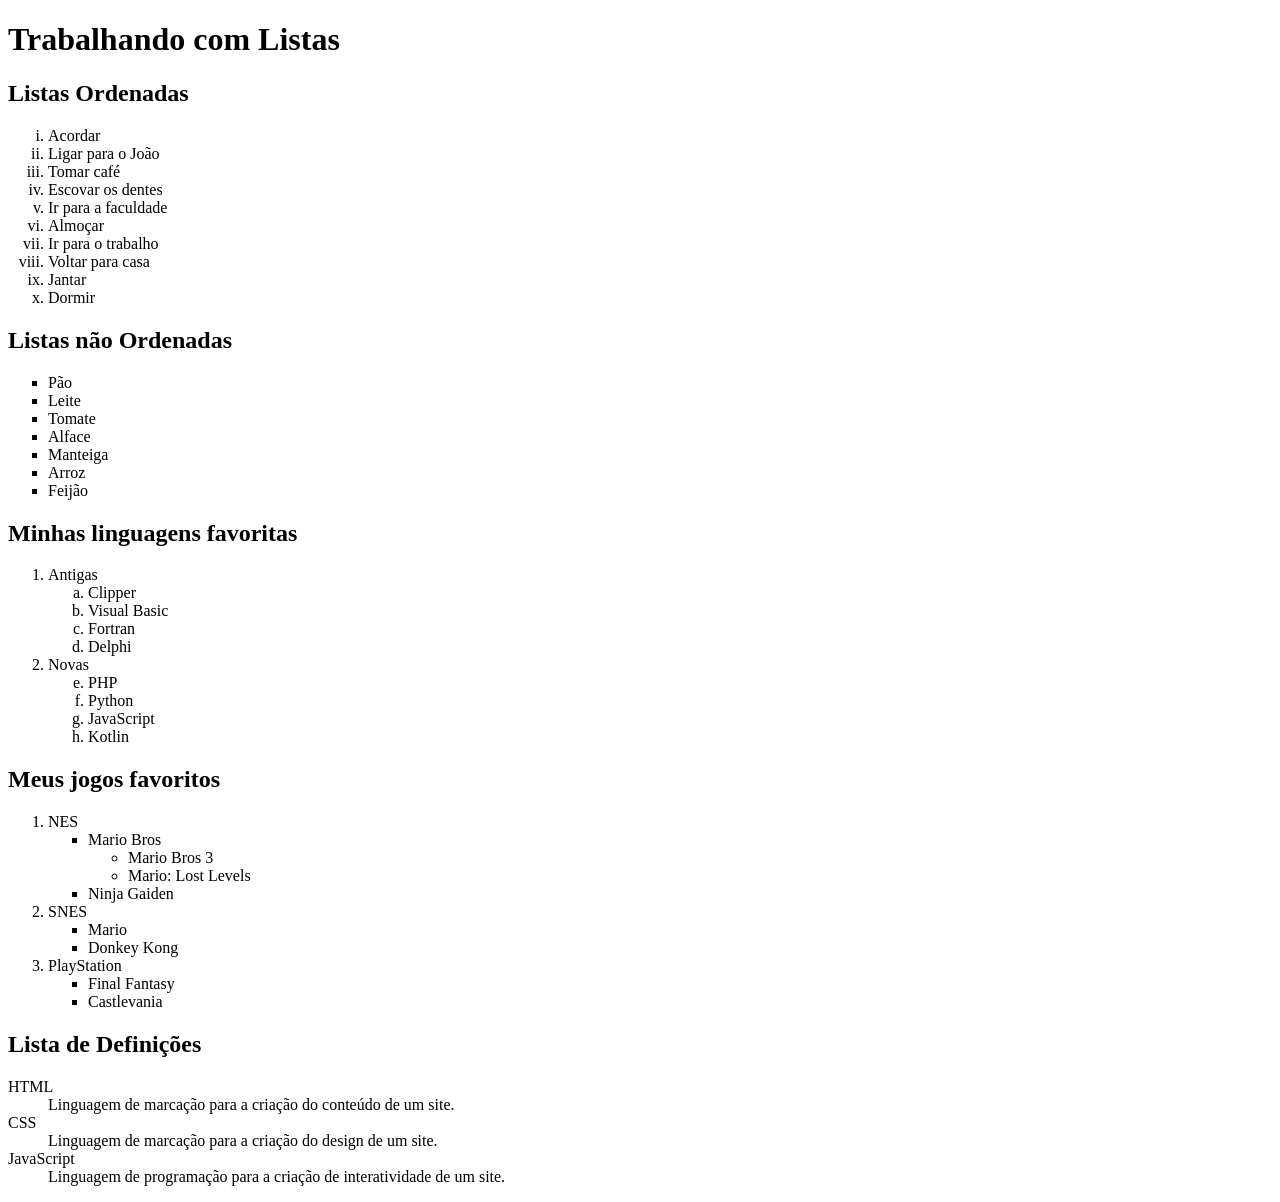
<file: exercicios/modulo-01/ex009/index.html>
<!DOCTYPE html>
<html lang="pt-br">
<head>
    <meta charset="UTF-8">
    <meta name="viewport" content="width=device-width, initial-scale=1.0">
    <title>Listas</title>
</head>
<body>
    <h1>Trabalhando com Listas</h1>
    <h2>Listas Ordenadas</h2>
    <ol type="i"> <!-- 1 A a I i -->
        <li>Acordar</li>
        <li>Ligar para o João</li>
        <li>Tomar café</li>
        <li>Escovar os dentes</li>
        <li>Ir para a faculdade</li>
        <li>Almoçar</li>
        <li>Ir para o trabalho</li>
        <li>Voltar para casa</li>
        <li>Jantar</li>
        <li>Dormir</li>
    </ol>
    <h2>Listas não Ordenadas</h2>
    <ul type="square"> <!-- disc circle square -->
        <li>Pão</li>
        <li>Leite</li>
        <li>Tomate</li>
        <li>Alface</li>
        <li>Manteiga</li>
        <li>Arroz</li>
        <li>Feijão</li>
    </ul>
    <h2>Minhas linguagens favoritas</h2>
    <ol>
        <li>Antigas</li>
        <ol type="a">
            <li>Clipper</li>
            <li>Visual Basic</li>
            <li>Fortran</li>
            <li>Delphi</li>
        </ol>
        <li>Novas</li>
        <ol type="a" start="5">
            <li>PHP</li>
            <li>Python</li>
            <li>JavaScript</li>
            <li>Kotlin</li>
        </ol>
    </ol>
    <h2>Meus jogos favoritos</h2>
    <ol>
        <li>NES</li>
        <ul type="square">
            <li>Mario Bros</li>
            <ul type="circle">
                <li>Mario Bros 3</li>
                <li>Mario: Lost Levels</li>
            </ul>
            <li>Ninja Gaiden</li>
        </ul>
        <li>SNES</li>
        <ul type="square">
            <li>Mario</li>
            <li>Donkey Kong</li>
        </ul>
        <li>PlayStation</li>
        <ul type="square">
            <li>Final Fantasy</li>
            <li>Castlevania</li>
        </ul>
    </ol>
    <h2>Lista de Definições</h2>
    <dl>
        <dt>HTML</dt>
        <dd>Linguagem de marcação para a criação do conteúdo de um site.</dd>
        <dt>CSS</dt>
        <dd>Linguagem de marcação para a criação do design de um site.</dd>
        <dt>JavaScript</dt>
        <dd>Linguagem de programação para a criação de interatividade de um site.</dd>
    </dl>
</body>
</html>
</file>
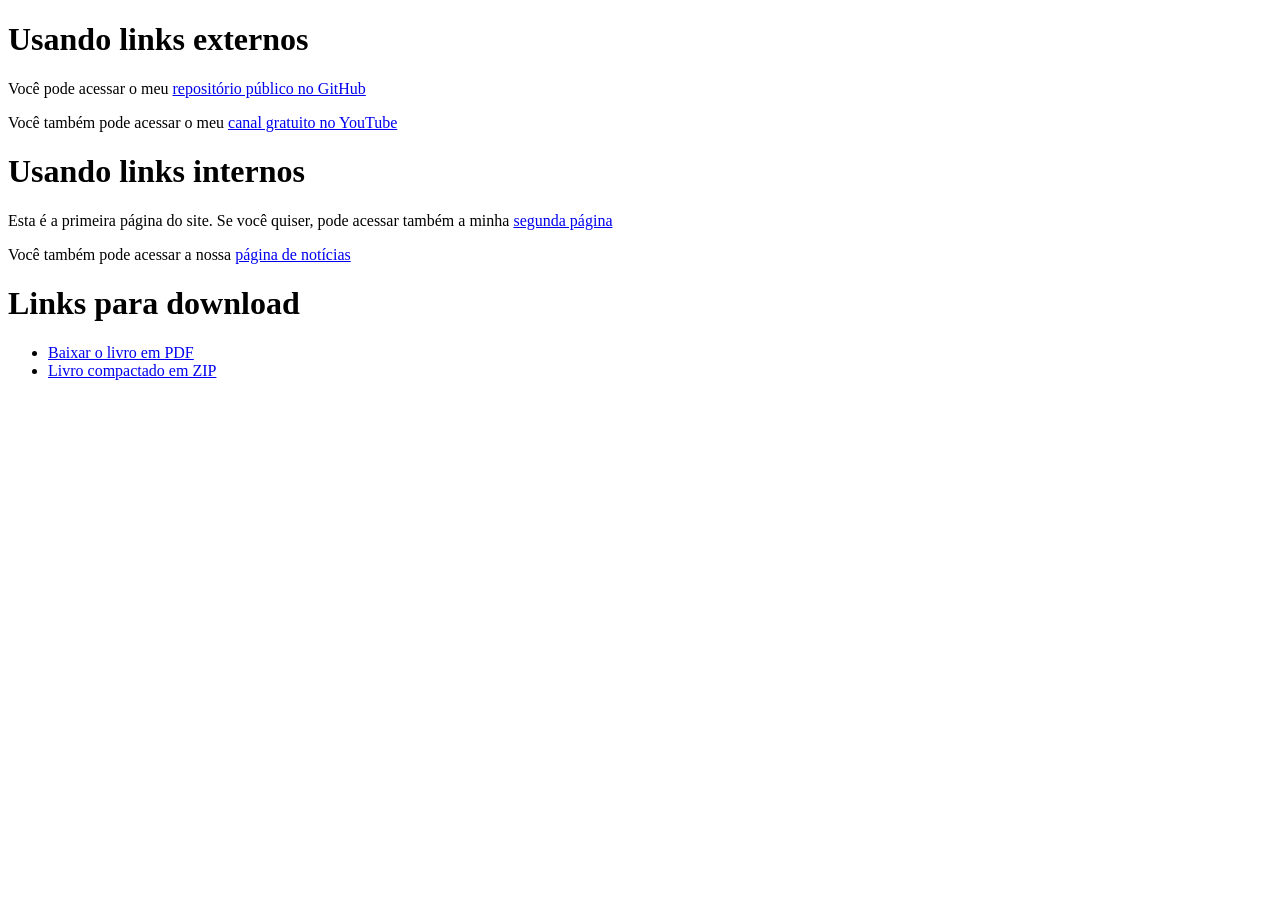
<file: exercicios/modulo-01/ex010/index.html>
<!DOCTYPE html>
<html lang="pt-br">
<head>
    <meta charset="UTF-8">
    <meta name="viewport" content="width=device-width, initial-scale=1.0">
    <title>Trabalhando com links</title>
</head>
<body>
    <h1>Usando links externos</h1>
    <p>Você pode acessar o meu <a href="https://gustavoguanabara.github.io/" target="_blank" rel="external">repositório público no GitHub</a></p>
    <p>Você também pode acessar o meu <a href="https://youtube.com/cursoemvideo/" target="_blank" rel="external">canal gratuito no YouTube</a></p>

    <h1>Usando links internos</h1>
    <p>Esta é a primeira página do site. Se você quiser, pode acessar também a minha <a href="pag002.html" rel="next" target="_self">segunda página</a></p>
    <p>Você também pode acessar a nossa <a href="noticias/pag003.html" rel="next" target="_self">página de notícias</a></p>

    <h1>Links para download</h1>
    <ul>
        <li><a href="livro/meulivro.pdf" download="meulivro.pdf" type="application/pdf">Baixar o livro em PDF</a></li>
        <li><a href="livro/meulivro.zip" download="meulivro.zip" type="application/zip">Livro compactado em ZIP</a></li>
    </ul>
</body>
</html>
</file>
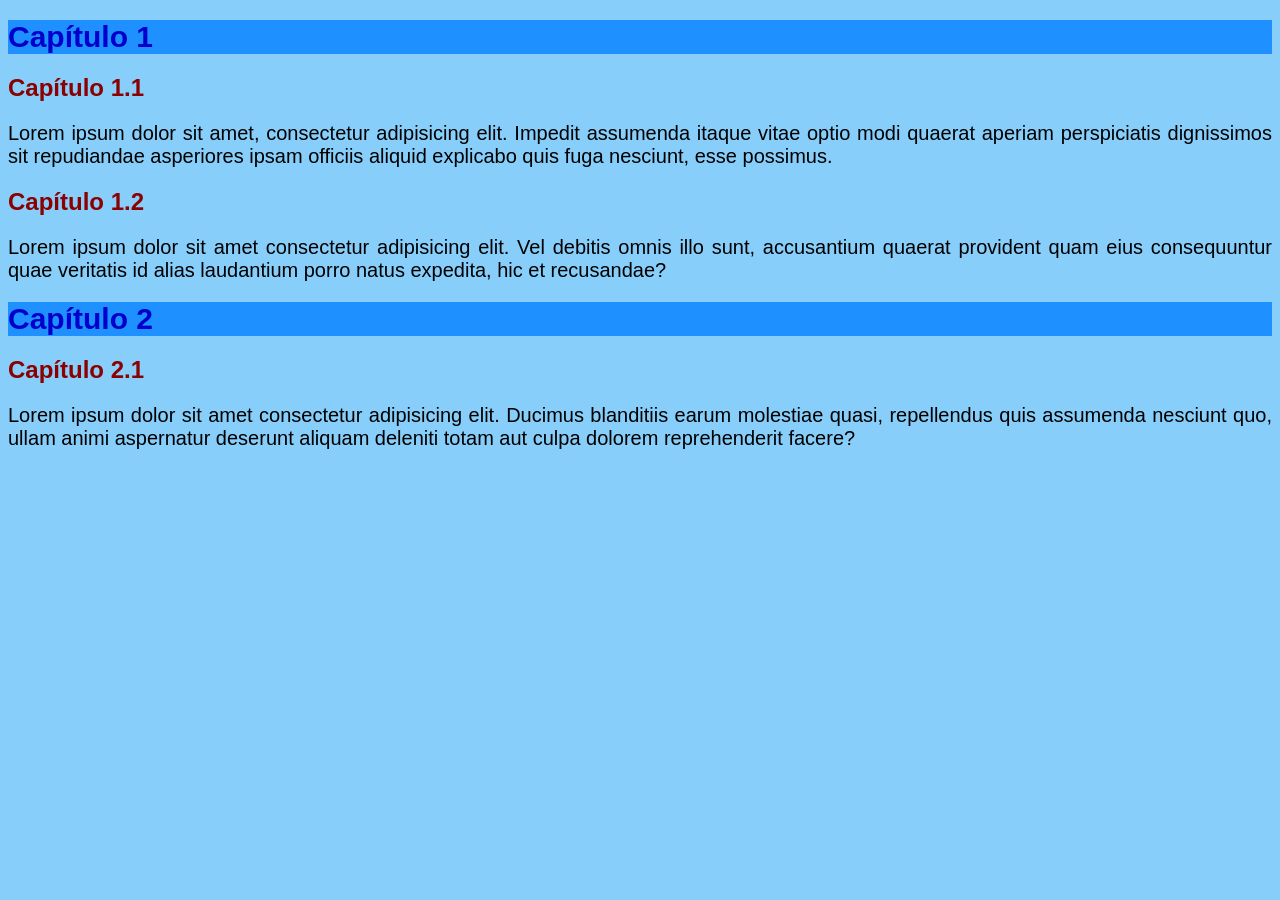
<file: exercicios/modulo-01/ex013/index.html>
<!DOCTYPE html>
<html lang="pt-br">
<head>
    <meta charset="UTF-8">
    <meta name="viewport" content="width=device-width, initial-scale=1.0">
    <title>Estilos Inline</title>
</head>
<body style="background-color: lightskyblue; font-family: Arial, Helvetica, sans-serif; font-size: 20px;">
    <h1 style="color: mediumblue; background-color: dodgerblue; font-size: 1.5em;">Capítulo 1</h1>
    <h2 style="color: darkred; font-size: 1.2em;">Capítulo 1.1</h2>
    <p style="text-align: justify;">Lorem ipsum dolor sit amet, consectetur adipisicing elit. Impedit assumenda itaque vitae optio modi quaerat aperiam perspiciatis dignissimos sit repudiandae asperiores ipsam officiis aliquid explicabo quis fuga nesciunt, esse possimus.</p>
    <h2 style="color: darkred; font-size: 1.2em;">Capítulo 1.2</h2>
    <p style="text-align: justify;">Lorem ipsum dolor sit amet consectetur adipisicing elit. Vel debitis omnis illo sunt, accusantium quaerat provident quam eius consequuntur quae veritatis id alias laudantium porro natus expedita, hic et recusandae?</p>
    <h1 style="color: mediumblue; font-size: 1.5em; background-color: dodgerblue;">Capítulo 2</h1>
    <h2 style="color: darkred; font-size: 1.2em;">Capítulo 2.1</h2>
    <p style="text-align: justify;">Lorem ipsum dolor sit amet consectetur adipisicing elit. Ducimus blanditiis earum molestiae quasi, repellendus quis assumenda nesciunt quo, ullam animi aspernatur deserunt aliquam deleniti totam aut culpa dolorem reprehenderit facere?</p>
</body>
</html>
</file>
<file: desafios/modulo-2/desafio-10/style.css>
@charset "UTF-8";
@import url('https://fonts.googleapis.com/css2?family=Bebas+Neue&display=swap');
@font-face {
    font-family: "idroid";
    src: url('arq/fontes/idroid.otf');
}
*{
    margin: 0px;
    padding: 0px;
}

:root{
--cor :#ebe5c5;
--cor0:#c5ebd6;
--cor1:#83e1ad;
--cor2:#3ddc84;
--cor3:#2fa866;
--cor4:#1a5c37;
--cor5:#063d1e;
--fonte-padrao: arial, verdana, helvetica, sans-serif;
--fonte-destaque: "Bebas Neue", cursive;
--fonte-android: 'idroid', cursive;
    
}

body{
    background-color: var(--cor);
    font-family: var(--fonte-padrao);
}

a.externo::after{
    content: '\0020\1F517';
}

header{
    background-image: linear-gradient(to bottom, var(--cor3), var(--cor5));
    min-height: 150px;
    text-align: center;
}

header > h1 {
    color: white;
    font-family: var(--fonte-destaque);
    font-size: 3em;
    font-weight: normal;
    padding-top: 30px;
    margin-bottom: 20px;
    text-shadow: 2px 2px 0px rgba(0, 0, 0, 0.315);

}

header > p {
    font-family: var(--fonte-padrao);
    font-size: 1.2em;
    color: white;
    max-width: 500px;
    padding: 0px 10px 25px;
    margin: auto;
    text-shadow: 2px 2px 0px rgba(0, 0, 0, 0.315);
}

nav {
    background-color: var(--cor5);
    padding: 10px;
    box-shadow: 0px 6px 5px black;
}

nav > a {
    color: white;
    padding: 10px;
    border-radius: 5px;
    text-decoration: none;
    font-weight: bold;
    transition-duration: 0.5s;
}

nav >a:hover{
    background-color: var(--cor4);
}

main {
    min-width: 300px;
    max-width: 1000px;
    margin: auto;
    margin-bottom: 40px;
    border-radius: 0px 0px 20px 20px;
    padding: 20px;
    background-color: white;
    box-shadow: 0px 0px 10px rgba(0, 0, 0, 0.395);
}

main h1{
    color: var(--cor5);
    font-family: var(--fonte-android);
    font-weight: normal;
    font-size: 1.8em;
}

main h2{
    font-family: var(--fonte-android);
    color: var(--cor4);
    font-size: 1.3em;
    font-weight: normal;
    background-image: linear-gradient(to right, var(--cor1),transparent);
    text-indent: 8px;
}

main p {
    margin: 15px 0px;
    text-align: justify;
    text-indent: 30px;
    line-height: 2em;
}
main strong{
    color: var(--cor4);
    font-weight: bold;
}

main a {
    text-decoration: none;
    font-weight: bold;
    color: var(--cor5);
    background-color: var(--cor1);
    padding: 2px 6px;
}

main a:hover{
    text-decoration: underline;
    color: var(--cor3);
}

main img {
    width: 100%;
}

main img.pequena{
    max-width: 350px;
    display: block;
    margin: auto;
}

div.video{
    background-color: var(--cor5);
    margin: 0px 5px 30px 5px;
    padding-bottom: 55%;
    position: relative;
}

div.video >iframe{
    width: 560px; 
    height: 315px;
    position: absolute;
    width: 100%;
    height: 100%;

}

aside{
    background-color: var(--cor1);
    padding: 10px;
    border-radius: 10px;
    box-shadow: 3px 3px 8px rgba(0, 0, 0, 0.417);
}

aside ul{
    list-style-type: '\2714\0020';
    list-style-position: inside;
    columns: 2;
}

aside h3{
    background-color: var(--cor4);
    color: white;
    padding: 10px;
    margin: -10px -10px 0px -10px;
    border-radius: 10px 10px 0px 0px;
}

footer {
    background-color: var(--cor5);
    color: white;
    text-align: center;
    font-size: 0.8em;
    padding: 5px;
}

footer a{
    color: white;
    font-weight: bolder;
    text-decoration: none;
}

footer a:hover{
    text-decoration: underline;
    color: var(--cor1);
}
</file>
<file: desafios/modulo-2/testando/style.css>
@charset "utf-8";
@import url('https://fonts.googleapis.com/css2?family=Bebas+Neue&display=swap');
@font-face {
    font-family: "idroid";
    src: url('arq/fontes/idroid.otf');
}
*{
    margin: 0px;
    padding: 0px;
}

:root{
--cor :#ebe5c5;
--cor0:#c5ebd6;
--cor1:#83e1ad;
--cor2:#3ddc84;
--cor3:#2fa866;
--cor4:#1a5c37;
--cor5:#063d1e;
--fonte-padrao: arial, verdana, helvetica, sans-serif;
--fonte-destaque: "Bebas Neue", cursive;
--fonte-android: 'idroid', cursive;
}

body{
    background-color: var(--cor);
    font-family: var(--fonte-padrao);
}

header{
    background-image: linear-gradient(to bottom,var(--cor3),var(--cor5));
    min-height: 150px;
    text-align: center;
}

header h1{
    font-family: var(--fonte-destaque);
    font-size: 3em;
    color: white;
    font-weight: normal;
    padding-top: 30px;
    padding-bottom: 20px;
    text-shadow: 2px 2px 0px rgba(0, 0, 0, 0.386);
}

header p{
    font-family: var(--fonte-padrao);
    color: white;
    font-size: 1.2em;
    max-width: 500px;
    padding: 0px 10px 25px;
    margin: auto;
    text-shadow: 2px 2px 0px rgba(0, 0, 0, 0.377);
}

nav{
    padding: 10px;
    background-color: var(--cor5);
    box-shadow: 0px 6px 5px rgba(0, 0, 0, 0.542);
}

nav a{
    color: white;
    text-decoration: none;
    padding: 10px;
    font-weight: bold;
    border-radius: 5px;
    transition-duration: 0.5s;
}

nav a:hover{
    background-color: var(--cor4);
}

main{
    background-color: white;
    min-width: 300px;
    max-width: 1000px;
    margin: auto;
    padding: 20px;
    margin-bottom: 40px;
    border-radius: 0px 0px 20px 20px;
    box-shadow: 0px 0px 10px rgba(0, 0, 0, 0.484);
}

main h1{
    font-family: var(--fonte-android);
    font-size: 1.8em;
    color: var(--cor5);
    font-weight: normal;
}

main h2{
    font-family: var(--fonte-android);
    font-weight: normal;
    font-size: 1.3em;
    color: var(--cor4);
    background-image: linear-gradient(to right,var(--cor1), transparent);
}

main p{
    text-align: justify;
    line-height: 2em;
    margin: 15px 0px;
    text-indent: 30px;
}

main strong{
    color: var(--cor4);
    font-weight: bold;
}

main a{
    color: var(--cor5);
    text-decoration: none;
    font-weight: bold;
    background-color: var(--cor1);
    padding: 2px 6px;
}

main a:hover{
    text-decoration: underline;
    color: var(--cor3);
}

main img{
    width: 100%;
}

main img.pequena{
    width: 350px;
    display: block;
    margin: auto;
}

main iframe{
    position: absolute;
    width: 100%;
    height: 100%;
}

.video{
    margin: 0px 5px 35px 5px;
    padding-bottom: 60%;
    position: relative;
}

aside{
    background-color: var(--cor1);
    padding: 10px;
    border-radius: 10px;
    box-shadow: 3px 3px 8px rgba(0, 0, 0, 0.37);
}

aside h3{
    color: white;
    background-color: var(--cor4);
    padding: 10px;
    margin: -10px -10px 0px -10px;
    border-radius: 10px 10px 0px 0px;
}

aside ul{
    list-style-type: '\2714\0020';
    list-style-position: inside;
    columns:2;
}

footer{
    background-color: var(--cor5);
    text-align: center;
    color: white;
    padding: 5px;
    font-size: 0.8em;
}

footer a{
    text-decoration: none;
    color: white;
    font-weight: bold;
}

footer a:hover{
    text-decoration: underline;
    color: var(--cor1);
}
</file>
<file: desafios/modulo-3/d012/style.css>
@charset "UTF-8";
@import url('https://fonts.googleapis.com/css2?family=Passion+One:wght@400;700;900&display=swap');
@import url('https://fonts.googleapis.com/css2?family=Passion+One:wght@400;700;900&family=Sriracha&display=swap');

:root{
    --fonte1:Verdana, Geneva, Tahoma, sans-serif;
    --fonte2:"Passion One", sans-serif;
    --fonte3:"Sriracha", cursive;
}
*{
    padding: 0px;
    margin: 0px;
}

html,body{
    min-height: 100vh;
    background-color: darkgray;
    font-family: var(--fonte1);
}
header{
    background-color: black;
    color: white;
    text-align: center;
}

header h1{
    font-size: 4em;
    padding-top: 50px;
    font-variant: small-caps;
    font-family: var(--fonte2);
}

header p{
    padding-bottom: 50px; 
}

a{
    color: white;
    font-weight: bolder;
    text-decoration: none;
}

a:hover{
    text-decoration: underline;
}

section{
    font-family: var(--fonte3);
    padding-top: 10vh;
    padding-bottom: 10vh;
    line-height: 2em;
    font-size:1.3em;
}
section p{
    padding-bottom: 2em;
}

section.normal{
    padding-left: 60px;
    background-color: white;
    color: black;
}

section.imagem{
    background-color: rgb(86, 82, 82);
    color: white;
    padding-left: 30px;
    box-shadow: inset 6px 6px 13px 0px rgba(0, 0, 0, 0.629);
    background-size: cover;
}

section.imagem p{
    text-shadow: 2px 2px 0px rgba(0, 0, 0, 0.451);
    padding: 30px;
    border-radius: 10px;
    display: inline-block;
    background-color: rgba(0, 0, 0, 0.466);
}

section#img01{
    background: gray url(imagens/background001.jpg) center center no-repeat fixed;
}
section#img02{
    background: gray url(imagens/background002.jpg) center center no-repeat fixed;
}

footer{
    background-color: black;
    text-align: center;
    color: white;
    padding: 10px;
    font-weight: normal;
}

footer a{
    text-decoration: none;
    font-weight: bolder;
}
</file>
